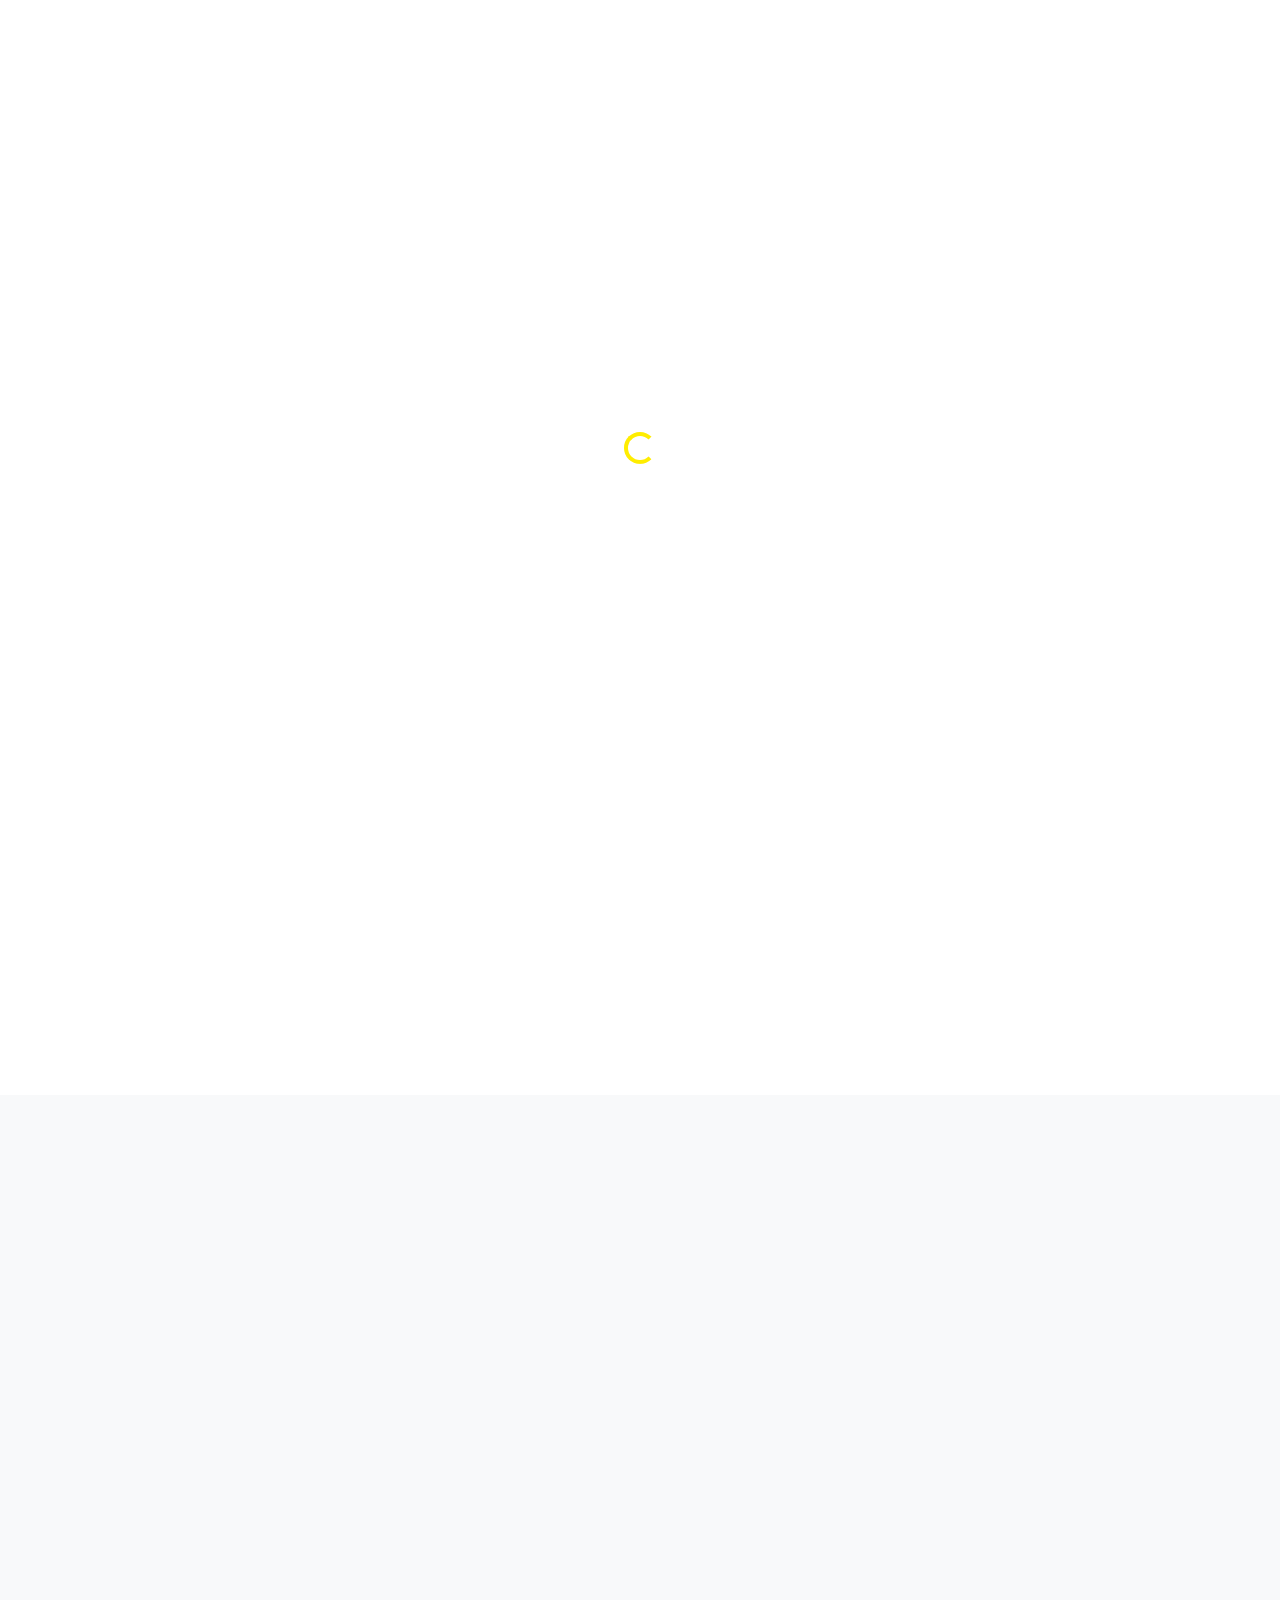
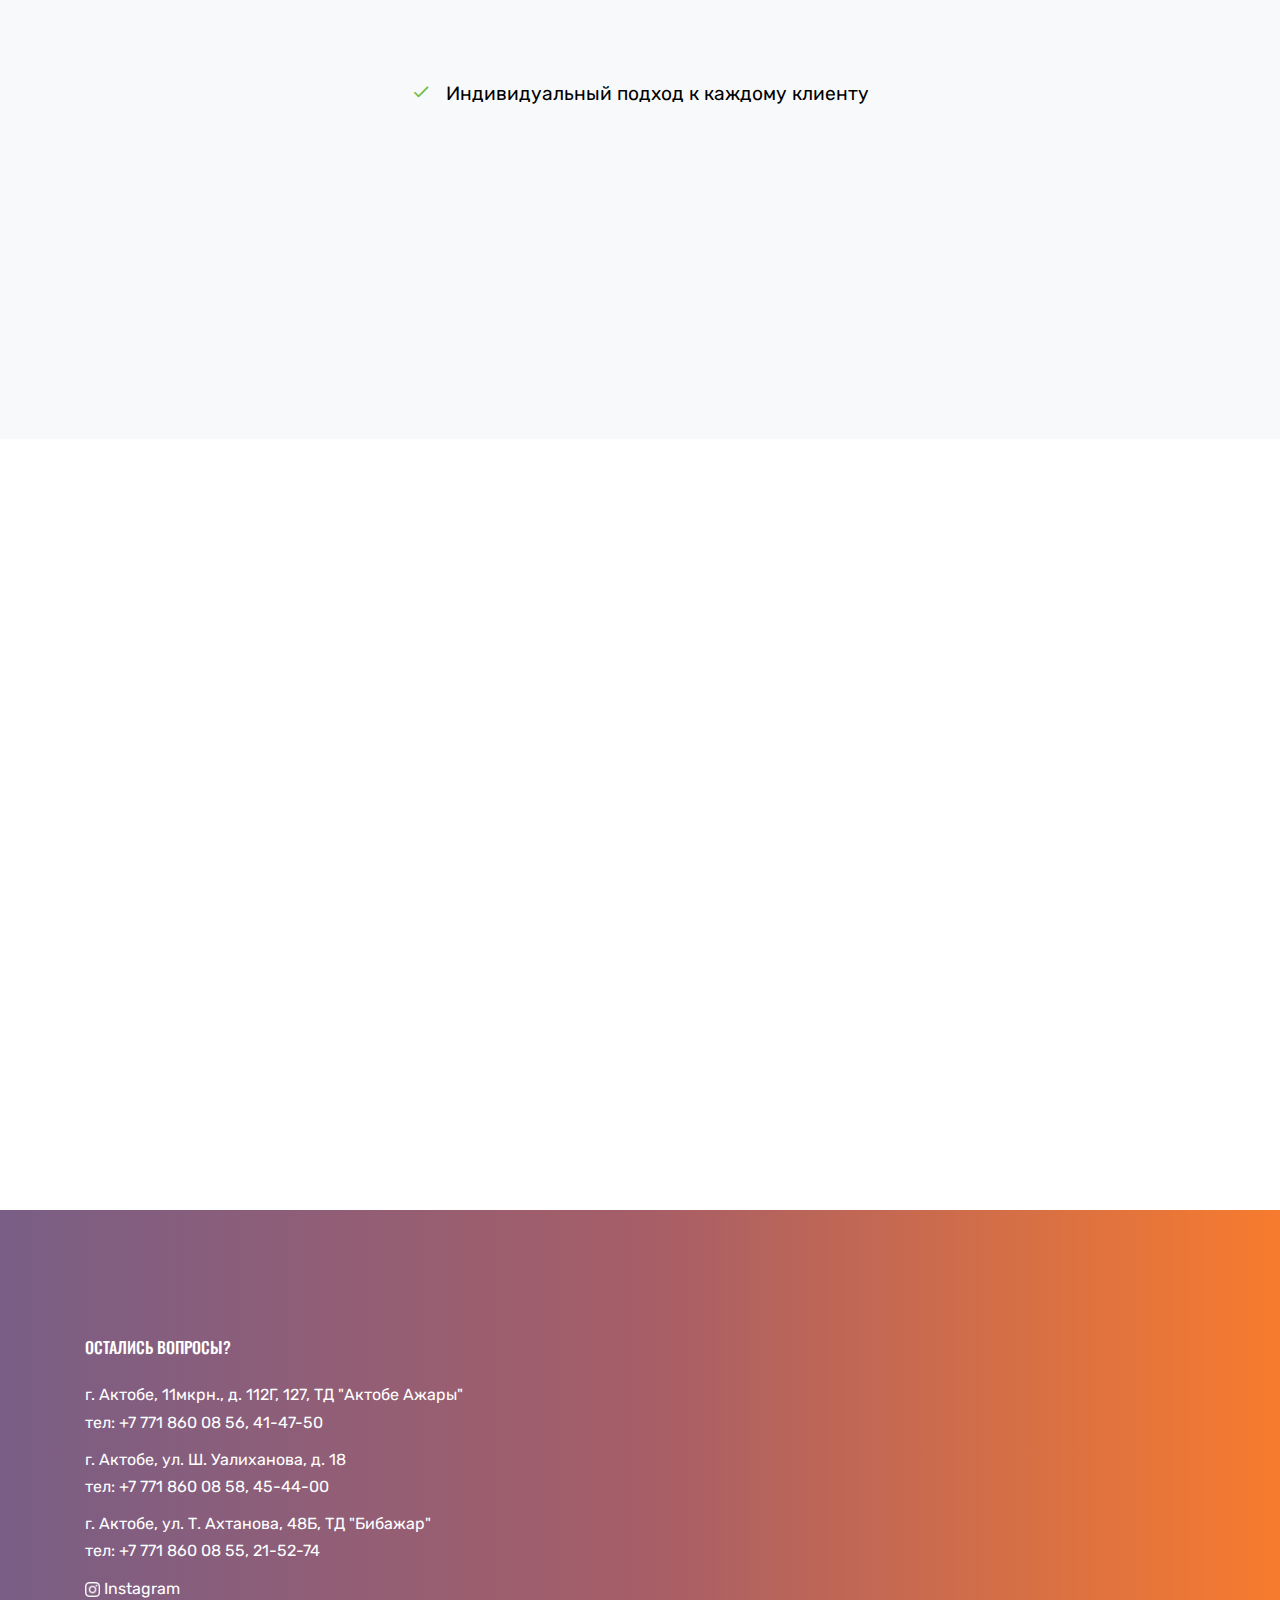
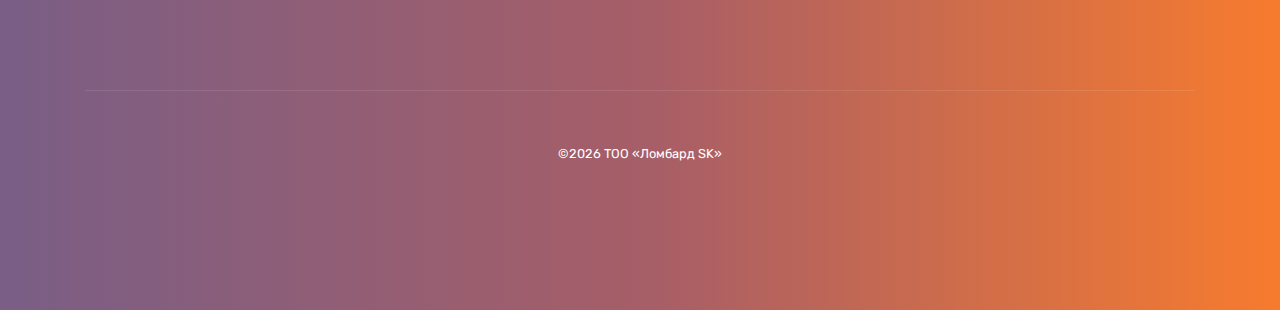
<file: lombardsk/index.html>
<!doctype html>
<html lang="en">
  <head>
    <title>ТОО «Ломбард SK»</title>
    <meta charset="utf-8">
    <meta name="viewport" content="width=device-width, initial-scale=1, shrink-to-fit=no">

    <link rel="icon" type="image/png" href="images/logo.png"/>

    <link href="https://fonts.googleapis.com/css?family=Rubik:300,400,700|Oswald:400,700" rel="stylesheet">

    <link rel="stylesheet" href="fonts/icomoon/style.css">

    <link rel="stylesheet" href="css/bootstrap.min.css">
    <link rel="stylesheet" href="css/jquery.fancybox.min.css">
    <link rel="stylesheet" href="css/owl.carousel.min.css">
    <link rel="stylesheet" href="css/owl.theme.default.min.css">
    <link rel="stylesheet" href="fonts/flaticon/font/flaticon.css">
    <link rel="stylesheet" href="css/aos.css">

    <!-- MAIN CSS -->
    <link rel="stylesheet" href="css/style.css">
  </head>
  <body data-spy="scroll" data-target=".site-navbar-target" data-offset="300">

  <div id="overlayer"></div>
  <div class="loader">
    <div class="spinner-border text-primary" role="status">
      <span class="sr-only">Загрузка...</span>
    </div>
  </div>
  
  <div class="site-wrap"  id="home-section">

    <div class="site-mobile-menu site-navbar-target">
      <div class="site-mobile-menu-header">
        <div class="site-mobile-menu-close mt-3">
          <span class="icon-close2 js-menu-toggle"></span>
        </div>
      </div>
      <div class="site-mobile-menu-body"></div>
    </div>
   
    <div class="top-bar">
      <div class="container">
        <div class="row">
          <div class="col-12">
            <div class="float-right">
            <span class="mx-md-2 d-inline-block"></span>
            <a href="https://www.instagram.com/zolotovaktobe/" class="text-white">
              <img src="images/ic_instagram.png" width="15px" height="15px">  
              <span class="d-none d-md-inline-block">Instagram</span>
            </a>
            </div>
          </div>    
        </div>   
      </div>
    </div>
      
    <header class="site-navbar js-sticky-header site-navbar-target" role="banner">
      <div class="container">
        <div class="row align-items-center position-relative">           
            <div class="site-logo">
              <a href="index.html" class="text-black"><span class="text-primary">Ломбард SK</a>
            </div>           
            <div class="col-12">
              <nav class="site-navigation text-right ml-auto " role="navigation">
                <ul class="site-menu main-menu js-clone-nav ml-auto d-none d-lg-block">
                <li><a href="#home-section" class="nav-link">Главная</a></li>
                <li><a href="#our_service" class="nav-link">Наши услуги</a></li>
                <li><a href="#why_we" class="nav-link">Почему мы ?</a></li>               
                <li><a href="#documents" class="nav-link">Документы</a></li>
                <li><a href="#contacts" class="nav-link">Контакты</a></li>
                <li><a href="index.html" class="nav-link">РУ</a></li>
                <li><a href="index_kz.html" class="nav-link">КЗ</a></li>
              </ul>
              </nav>          
            </div>
          <div class="toggle-button d-inline-block d-lg-none"><a href="#" class="site-menu-toggle py-5 js-menu-toggle text-white"><span class="icon-menu h3"></span></a></div>
        </div>
      </div>     
    </header>
    
    <div class="owl-carousel slide-one-item">
      <div class="site-section-cover overlay img-bg-section" style="background-image: url('images/hero_3.jpg'); " >
        <div class="container">
          <div class="row align-items-center justify-content-center text-center">
            <div class="col-md-12 col-lg-7">
              <h1 data-aos="fade-up" data-aos-delay="">Самая высокая оценка!</h1>  
              <p class="mb-5" data-aos="fade-up" data-aos-delay="100">Индивидуальный подход к каждому клиенту, честность, скорость, самая высокая оценка, самый низкий процент, безопасность и надежность.</p>
              <p data-aos="fade-up" data-aos-delay="200"><a href="https://www.instagram.com/zolotovaktobe/" class="btn btn-outline-white border-w-2 btn-md">Мы в Instagram</a></p>
            </div>
          </div>
        </div>
      </div>
      <div class="site-section-cover overlay img-bg-section" style="background-image: url('images/hero_2.jpg'); " >
        <div class="container">
          <div class="row align-items-center justify-content-center text-center">
            <div class="col-md-12 col-lg-8">
              <h1 data-aos="fade-up" data-aos-delay="">Самый низкий процент!</h1>      
              <p class="mb-5" data-aos="fade-up" data-aos-delay="100">Индивидуальный подход к каждому клиенту, честность, скорость, самая высокая оценка, самый низкий процент, безопасность и надежность.</p>
              <p data-aos="fade-up" data-aos-delay="200"><a href="https://www.instagram.com/zolotovaktobe/" class="btn btn-outline-white border-w-2 btn-md">Мы в Instagram</a></p>
            </div>
          </div>
        </div>
      </div>
    </div>

    <div class="bg-light pt-5 row justify-content-center" data-aos="fade-up" data-aos-delay="100">
      <img src="images/logo.png" width="200px" height="200px" class="justify-content-center">
    </div>

    <div id="our_service" class="bg-light p-5">
      <div class="container">
        <div class="row">
          <div class="col-12 text-center" data-aos="fade">
            <h2 class="section-title text-primary">Наши услуги</h2>
          </div>
        </div>
        <div class="row pt-5">
          <div class="col-lg-5 p-3" data-aos="fade-up" data-aos-delay="">
            <div class="block__35630 mb-4">
              <div class="icon mb-3">
                <img src="images/ring.png" width="80px" height="80px">
              </div>
              <h3>Микрокредиты</h3>
              под ювелирные изделия из золота, также с бриллиантами
            </div>
          </div>
          <div class="col-lg-4 p-3" data-aos="fade-up" data-aos-delay="100">
            <div class="block__35630">
              <div class="icon mb-3">
                <img src="images/phone.png" width="80px" height="80px">
              </div>
              <h3>Микрокредиты</h3>
              под цифровую бытовую технику
            </div>
          </div>
          <div class="col-lg-3 p-3" data-aos="fade-up" data-aos-delay="100">
            <div class="block__35630">
              <div class="icon mb-3">
                <img src="images/coat.png" width="80px" height="80px">
              </div>
              <h3>Микрокредиты</h3>
              под норковые шубы
            </div>
          </div>
        </div>
      </div>
    </div>

    <div id="why_we" class="bg-light p-5">
      <div class="container">
        <div class="row" id="faq-section">
          <div class="col-12 text-center" data-aos="fade">
            <h2 class="section-title text-primary">Почему наши клиенты выбирают нас ?</h2>
          </div>
        </div>
        <div class="row mt-5 justify-content-center">
          <ul class="list-unstyled ul-check success mb-5">
            <li>Индивидуальный подход к каждому клиенту</li>
            <li data-aos="fade-right" data-aos-delay="50">Честность</li>
            <li data-aos="fade-left" data-aos-delay="50">Скорость</li>
            <li data-aos="fade-right" data-aos-delay="50">Самая высокая оценка!</li>
            <li data-aos="fade-left" data-aos-delay="50">Самый низкий процент!</li>
            <li data-aos="fade-right" data-aos-delay="50">Безопасность и надежность!</li>
          </ul>
        </div>
      </div>
    </div>

    <div id="documents" class="site-section">
      <div class="container">
        <div class="row mb-5 justify-content-center">
          <div class="col-md-7 text-center">
            <div class="block-heading-1" data-aos="fade-up" data-aos-delay="">
              <h2>Изучите наши документы</h2>
              <p>Вы можете посмотреть, скачать документы.</p>
            </div>
          </div>
        </div>
        <div class="row">
          <div class="col-lg-4 col-md-6 mb-4" data-aos="fade-up" data-aos-delay="200">
            <div class="block-team-member-1 text-center rounded">
              <div class="icon d-flex justify-content-center align-items-center mb-4">
                <img src="images/1doc.png" width="130" height="130" />
              </div>
              <h3 class="font-size-20 text-black">Правила микрокредитов</h3>
              <span class="d-block font-gray-5 letter-spacing-1 text-uppercase font-size-12 mb-3">Узнайте подробно правила микрокредитов.</span>
              <div class="block-social-1">
                <p class="text-center">
                  <a href="#" class="btn btn-secondary btn-md">Открыть</a>
                </p>
              </div>
            </div>
          </div>
          <div class="col-lg-4 col-md-6 mb-4" data-aos="fade-up">
            <div class="block-team-member-1 text-center rounded">
              <div class="icon d-flex justify-content-center align-items-center mb-4">
                <img src="images/2doc.png" width="130" height="130" />
              </div>
              <h3 class="font-size-20 text-black">Объявление о реализации залогового имущества</h3>
              <span class="d-block font-gray-5 letter-spacing-1 text-uppercase font-size-12 mb-3">Узнайте подробно.</span>
              <div class="block-social-1">
                <p class="text-center">
                  <a href="#" class="btn btn-primary btn-md text-white">Открыть</a>
                </p>
              </div>
            </div>
          </div>
          <div class="col-lg-4 col-md-6 mb-4" data-aos="fade-up" data-aos-delay="200">
            <div class="block-team-member-1 text-center rounded">
              <div class="icon d-flex justify-content-center align-items-center mb-4">
                <img src="images/3doc.png" width="130" height="130" />
              </div>
              <h3 class="font-size-20 text-black">Договор микрокредита</h3>
              <span class="d-block font-gray-5 letter-spacing-1 text-uppercase font-size-12 mb-3">Узнайте подробно о залоговом билете.</span>
              <div class="block-social-1">
                <p class="text-center">
                  <a href="#" class="btn btn-secondary btn-md">Открыть</a>
                </p>
              </div>
            </div>
          </div>
        </div>
      </div>
    </div>

    <footer id="contacts" class="site-footer">
      <div class="container">
        <div class="row">
          <div class="col-lg-6">
            <h2 class="footer-heading mb-4">Остались вопросы?</h2>
            <ul class="list-unstyled">
              <li><a href="#">г. Актобе, 11мкрн., д. 112Г, 127, ТД "Актобе Ажары" <br> тел: +7 771 860 08 56, 41-47-50</a></li>
              <li><a href="#">г. Актобе, ул. Ш. Уалиханова, д. 18 <br> тел: +7 771 860 08 58, 45-44-00</a></li>
              <li><a href="#">г. Актобе, ул. Т. Ахтанова, 48Б, ТД "Бибажар" <br> тел: +7 771 860 08 55, 21-52-74</a></li>
              <li>
                <a href="https://www.instagram.com/zolotovaktobe/" class="text-white">
                  <img src="images/ic_instagram.png" width="15px" height="15px">  
                  <span class="d-none d-md-inline-block"> Instagram</span>
                </a>
              </li>
            </ul>
          </div>    
          <div class="col-lg-6 ftco-footer-widget mb-4">
            <script type="text/javascript" charset="utf-8" async src="https://api-maps.yandex.ru/services/constructor/1.0/js/?um=constructor%3A4b08c91b6e0aa1c6b72f473aa6c838f28eacae15d8ceb856b0b540f6eb6f54aa&amp;width=560&amp;height=260&amp;lang=ru_RU&amp;scroll=true"></script>
          </div> 
        </div>   
        <div class="row pt-4 mt-5 text-center">
          <div class="col-md-12">
            <div class="border-top pt-5">
            <p class="copyright"><small>
            <!-- Link back to Colorlib can't be removed. Template is licensed under CC BY 3.0. -->
            &copy;<script>document.write(new Date().getFullYear());</script> ТОО «Ломбард SK»
            <!-- Link back to Colorlib can't be removed. Template is licensed under CC BY 3.0. -->
            </small></p>
            </div>
          </div>         
        </div>
      </div>
    </footer>
  </div>

  <script src="js/jquery-3.3.1.min.js"></script>
  <script src="js/popper.min.js"></script>
  <script src="js/bootstrap.min.js"></script>
  <script src="js/owl.carousel.min.js"></script>
  <script src="js/jquery.sticky.js"></script>
  <script src="js/jquery.waypoints.min.js"></script>
  <script src="js/jquery.animateNumber.min.js"></script>
  <script src="js/jquery.fancybox.min.js"></script>
  <script src="js/jquery.easing.1.3.js"></script>
  <script src="js/aos.js"></script>
  <script src="js/main.js"></script>
    
  </body>
</html>
</file>
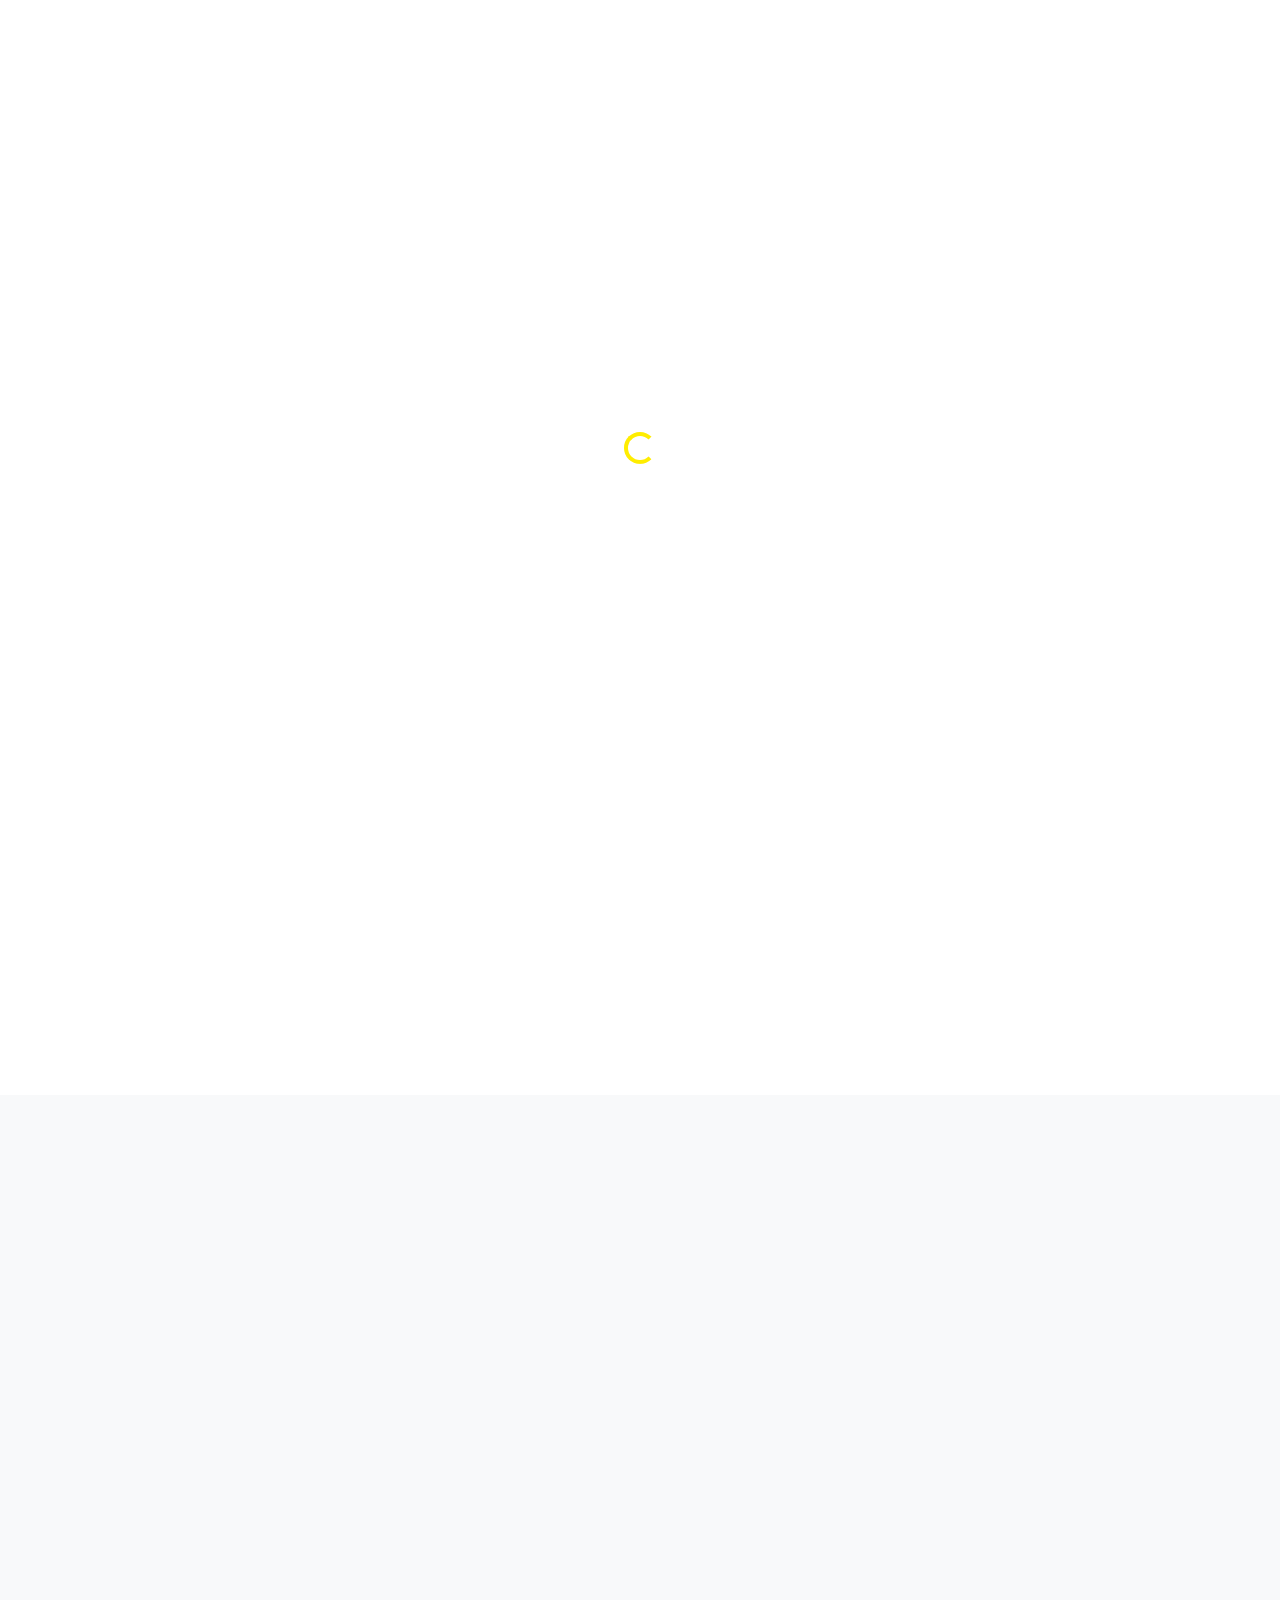
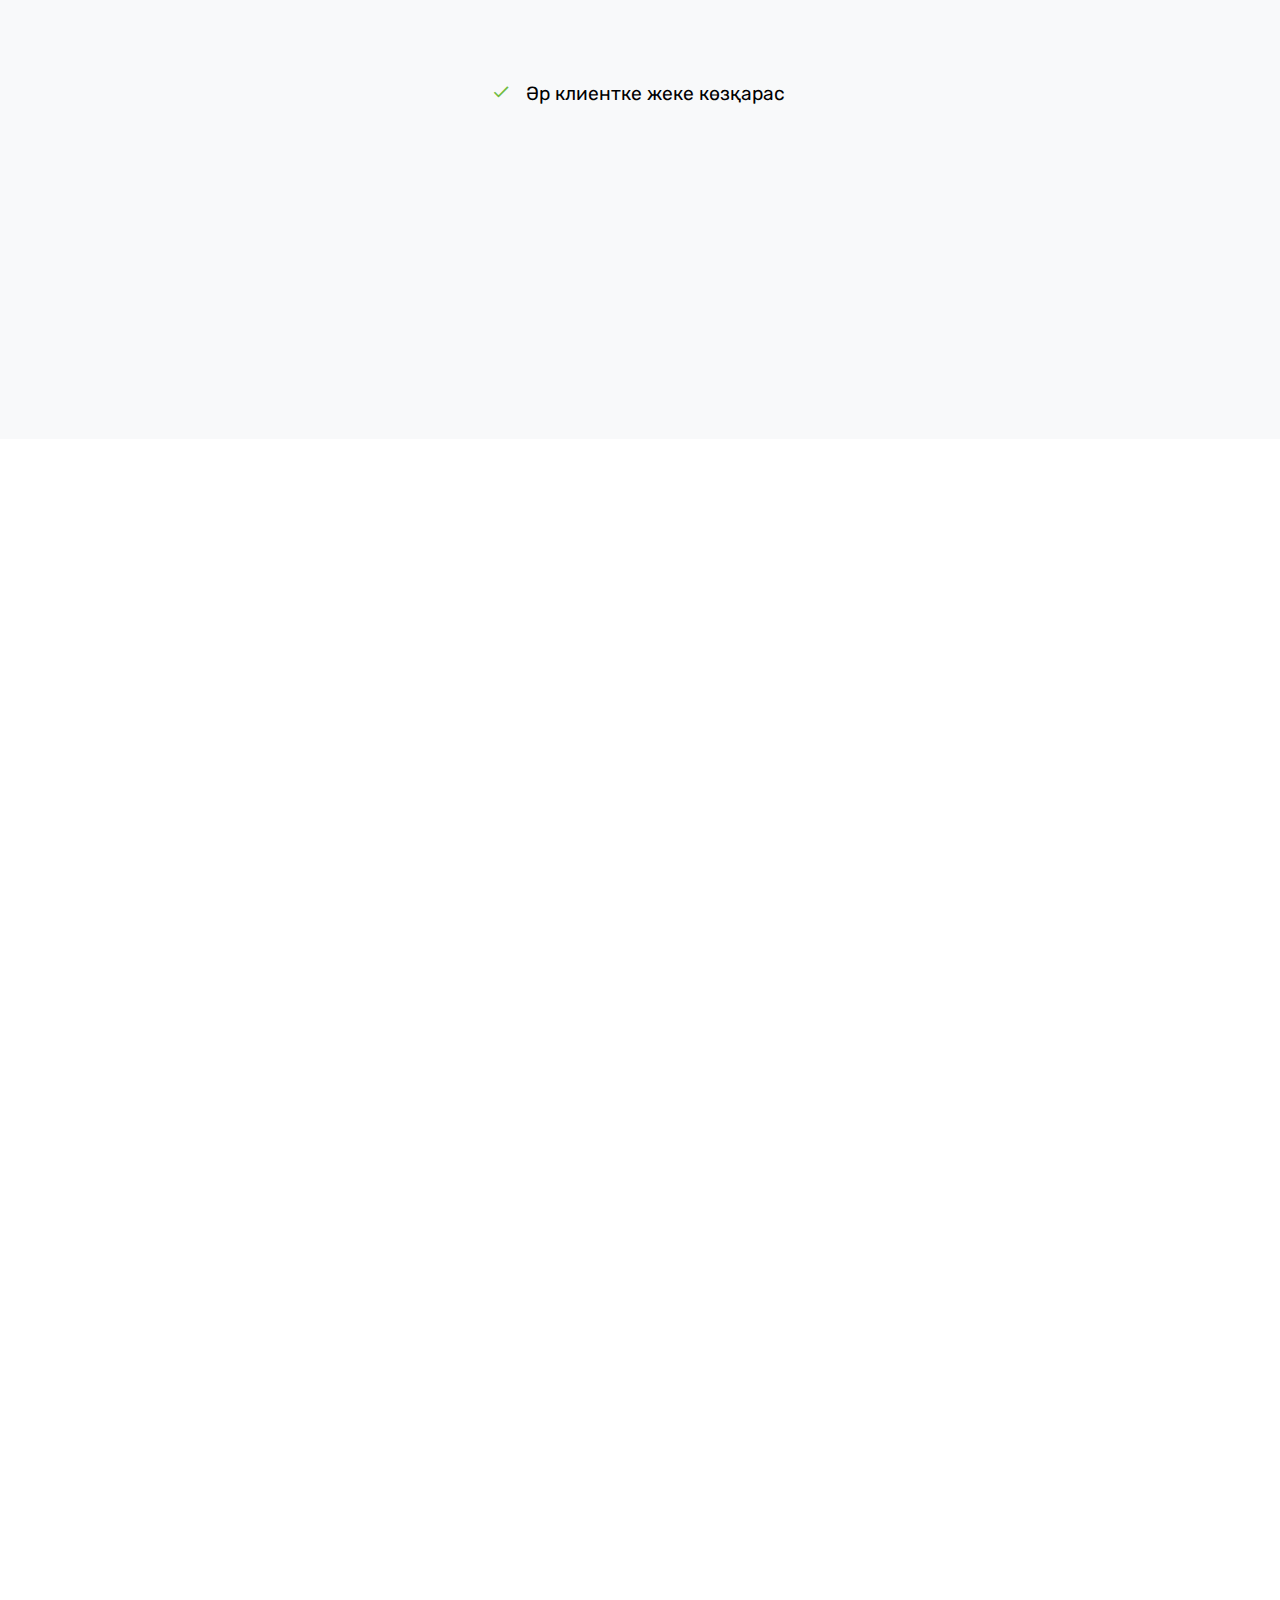
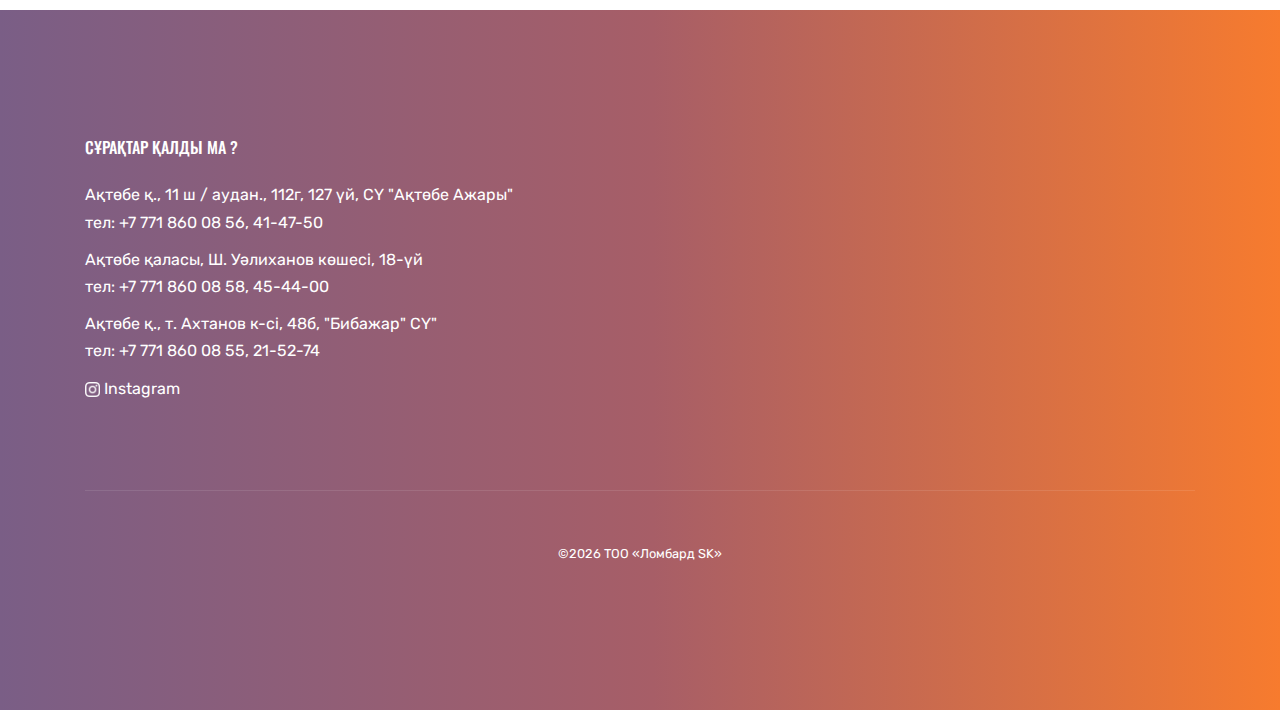
<file: lombardsk/index_kz.html>
<!doctype html>
<html lang="en">
  <head>
    <title>ТОО «Ломбард SK»</title>
    <meta charset="utf-8">
    <meta name="viewport" content="width=device-width, initial-scale=1, shrink-to-fit=no">

    <link rel="icon" type="image/png" href="images/logo.png"/>

    <link href="https://fonts.googleapis.com/css?family=Rubik:300,400,700|Oswald:400,700" rel="stylesheet">

    <link rel="stylesheet" href="fonts/icomoon/style.css">

    <link rel="stylesheet" href="css/bootstrap.min.css">
    <link rel="stylesheet" href="css/jquery.fancybox.min.css">
    <link rel="stylesheet" href="css/owl.carousel.min.css">
    <link rel="stylesheet" href="css/owl.theme.default.min.css">
    <link rel="stylesheet" href="fonts/flaticon/font/flaticon.css">
    <link rel="stylesheet" href="css/aos.css">

    <!-- MAIN CSS -->
    <link rel="stylesheet" href="css/style.css">
  </head>
  <body data-spy="scroll" data-target=".site-navbar-target" data-offset="300">

  <div id="overlayer"></div>
  <div class="loader">
    <div class="spinner-border text-primary" role="status">
      <span class="sr-only">Жүктеуде...</span>
    </div>
  </div>
  
  <div class="site-wrap"  id="home-section">

    <div class="site-mobile-menu site-navbar-target">
      <div class="site-mobile-menu-header">
        <div class="site-mobile-menu-close mt-3">
          <span class="icon-close2 js-menu-toggle"></span>
        </div>
      </div>
      <div class="site-mobile-menu-body"></div>
    </div>
   
    <div class="top-bar">
      <div class="container">
        <div class="row">
          <div class="col-12">
            <div class="float-right">
            <span class="mx-md-2 d-inline-block"></span>
            <a href="https://www.instagram.com/zolotovaktobe/" class="text-white">
              <img src="images/ic_instagram.png" width="15px" height="15px">  
              <span class="d-none d-md-inline-block">Instagram</span>
            </a>
            </div>
          </div>    
        </div>   
      </div>
    </div>
      
    <header class="site-navbar js-sticky-header site-navbar-target" role="banner">
      <div class="container">
        <div class="row align-items-center position-relative">           
            <div class="site-logo">
              <a href="index.html" class="text-black"><span class="text-primary">Ломбард SK</a>
            </div>           
            <div class="col-12">
              <nav class="site-navigation text-right ml-auto " role="navigation">
                <ul class="site-menu main-menu js-clone-nav ml-auto d-none d-lg-block">
                <li><a href="#home-section" class="nav-link">Басты бет</a></li>
                <li><a href="#our_service" class="nav-link">Біздің қызметтер</a></li>
                <li><a href="#why_we" class="nav-link">Неге біз ?</a></li>               
                <li><a href="#documents" class="nav-link">Құжаттар</a></li>
                <li><a href="#contacts" class="nav-link">Байланыстар</a></li>
                <li><a href="index.html" class="nav-link">РУ</a></li>
                <li><a href="index_kz.html" class="nav-link">КЗ</a></li>
              </ul>
              </nav>          
            </div>
          <div class="toggle-button d-inline-block d-lg-none"><a href="#" class="site-menu-toggle py-5 js-menu-toggle text-white"><span class="icon-menu h3"></span></a></div>
        </div>
      </div>     
    </header>
    
    <div class="owl-carousel slide-one-item">
      <div class="site-section-cover overlay img-bg-section" style="background-image: url('images/hero_3.jpg'); " >
        <div class="container">
          <div class="row align-items-center justify-content-center text-center">
            <div class="col-md-12 col-lg-7">
              <h1 data-aos="fade-up" data-aos-delay="">Ең жоғары баға!</h1>  
              <p class="mb-5" data-aos="fade-up" data-aos-delay="100">Әр клиентке жеке көзқарас, адалдық, жылдамдық, ең жоғары баға, ең төменгі пайыз, қауіпсіздік және сенімділік.</p>
              <p data-aos="fade-up" data-aos-delay="200"><a href="https://www.instagram.com/zolotovaktobe/" class="btn btn-outline-white border-w-2 btn-md">Біздің Instagram парақшамыз</a></p>
            </div>
          </div>
        </div>
      </div>
      <div class="site-section-cover overlay img-bg-section" style="background-image: url('images/hero_2.jpg'); " >
        <div class="container">
          <div class="row align-items-center justify-content-center text-center">
            <div class="col-md-12 col-lg-8">
              <h1 data-aos="fade-up" data-aos-delay="">Ең төменгі пайыз!</h1>      
              <p class="mb-5" data-aos="fade-up" data-aos-delay="100">Индивидуальный подход к каждому клиенту, честность, скорость, самая высокая оценка, самый низкий процент, безопасность и надежность.</p>
              <p data-aos="fade-up" data-aos-delay="200"><a href="https://www.instagram.com/zolotovaktobe/" class="btn btn-outline-white border-w-2 btn-md">Біздің Instagram парақшамыз</a></p>
            </div>
          </div>
        </div>
      </div>
    </div>

    <div class="bg-light pt-5 row justify-content-center" data-aos="fade-up" data-aos-delay="100">
      <img src="images/logo.png" width="200px" height="200px" class="justify-content-center">
    </div>

    <div id="our_service" class="bg-light p-5">
      <div class="container">
        <div class="row">
          <div class="col-12 text-center" data-aos="fade">
            <h2 class="section-title text-primary">Біздің қызметтер</h2>
          </div>
        </div>
        <div class="row pt-5">
          <div class="col-lg-5 p-3" data-aos="fade-up" data-aos-delay="">
            <div class="block__35630 mb-4">
              <div class="icon mb-3">
                <img src="images/ring.png" width="80px" height="80px">
              </div>
              <h3>Шағын несиелер</h3>
              алтыннан жасалған зергерлік бұйымдарға, сондай-ақ гауһар тастарға
            </div>
          </div>
          <div class="col-lg-4 p-3" data-aos="fade-up" data-aos-delay="100">
            <div class="block__35630">
              <div class="icon mb-3">
                <img src="images/phone.png" width="80px" height="80px">
              </div>
              <h3>Шағын несиелер</h3>
              Cандық тұрмыстық техникаға
            </div>
          </div>
          <div class="col-lg-3 p-3" data-aos="fade-up" data-aos-delay="100">
            <div class="block__35630">
              <div class="icon mb-3">
                <img src="images/coat.png" width="80px" height="80px">
              </div>
              <h3>Шағын несиелер</h3>
              күзгі пальтоға
            </div>
          </div>
        </div>
      </div>
    </div>

    <div id="why_we" class="bg-light p-5">
      <div class="container">
        <div class="row" id="faq-section">
          <div class="col-12 text-center" data-aos="fade">
            <h2 class="section-title text-primary">Неліктен біздің клиенттер бізді таңдайды ?</h2>
          </div>
        </div>
        <div class="row mt-5 justify-content-center">
          <ul class="list-unstyled ul-check success mb-5">
            <li>Әр клиентке жеке көзқарас</li>
            <li data-aos="fade-right" data-aos-delay="50">Адалдық</li>
            <li data-aos="fade-left" data-aos-delay="50">Жылдамдық</li>
            <li data-aos="fade-right" data-aos-delay="50">Ең жоғары баға!</li>
            <li data-aos="fade-left" data-aos-delay="50">Ең төменгі пайыз!</li>
            <li data-aos="fade-right" data-aos-delay="50">Қауіпсіздік және сенімділік!</li>
          </ul>
        </div>
      </div>
    </div>

    <div id="documents" class="site-section">
      <div class="container">
        <div class="row mb-5 justify-content-center">
          <div class="col-md-7 text-center">
            <div class="block-heading-1" data-aos="fade-up" data-aos-delay="">
              <h2>Біздің құжаттарды қарап шығыңыз</h2>
              <p>Сіз құжаттарды қарап, жүктей аласыз.</p>
            </div>
          </div>
        </div>
        <div class="row">
          <div class="col-lg-6 col-md-6 mb-4" data-aos="fade-up" data-aos-delay="200">
            <div class="block-team-member-1 text-center rounded">
              <div class="icon d-flex justify-content-center align-items-center mb-4">
                <img src="images/1doc.png" width="130" height="130" />
              </div>
              <h3 class="font-size-20 text-black">Микрокредит беру қағидалары</h3>
              <span class="d-block font-gray-5 letter-spacing-1 text-uppercase font-size-12 mb-3">Толығырақ біліңіз</span>
              <div class="block-social-1">
                <p class="text-center">
                  <a href="https://drive.google.com/file/d/1K4pNouL4sbdu1wVivM3P38PA-HwAY3vJ/view?usp=sharing" class="btn btn-secondary btn-md">Открыть</a>
                </p>
              </div>
            </div>
          </div>
          <div class="col-lg-6 col-md-6 mb-4" data-aos="fade-up">
            <div class="block-team-member-1 text-center rounded">
              <div class="icon d-flex justify-content-center align-items-center mb-4">
                <img src="images/2doc.png" width="130" height="130" />
              </div>
              <h3 class="font-size-20 text-black">Кепіл мүлкін сату туралы хабарландыру</h3>
              <span class="d-block font-gray-5 letter-spacing-1 text-uppercase font-size-12 mb-3">Толығырақ біліңіз</span>
              <div class="block-social-1">
                <p class="text-center">
                  <a href="https://drive.google.com/file/d/1Ei2fdTbRGaQbEEBUZ_o0ukwvIFKn8lBX/view?usp=sharing" class="btn btn-secondary btn-md">Открыть</a>
                </p>
              </div>
            </div>
          </div>
        </div>
        <div class="row">
          <div class="col-lg-6 col-md-6 mb-4" data-aos="fade-up" data-aos-delay="200">
            <div class="block-team-member-1 text-center rounded">
              <div class="icon d-flex justify-content-center align-items-center mb-4">
                <img src="images/1doc.png" width="130" height="130" />
              </div>
              <h3 class="font-size-20 text-black">50 МРП-ға дейін қосылу шарты</h3>
              <span class="d-block font-gray-5 letter-spacing-1 text-uppercase font-size-12 mb-3">24.11.2020</span>
              <div class="block-social-1">
                <p class="text-center">
                  <a href="https://drive.google.com/file/d/18AWn_NK9AdReHrLYi4bg_znjNoXL6ai2/view?usp=sharing" class="btn btn-secondary btn-md">Открыть</a>
                </p>
              </div>
            </div>
          </div>
          <div class="col-lg-6 col-md-6 mb-4" data-aos="fade-up">
            <div class="block-team-member-1 text-center rounded">
              <div class="icon d-flex justify-content-center align-items-center mb-4">
                <img src="images/2doc.png" width="130" height="130" />
              </div>
              <h3 class="font-size-20 text-black">50 МРП-дан жоғары қосылу шарты</h3>
              <span class="d-block font-gray-5 letter-spacing-1 text-uppercase font-size-12 mb-3">24.11.2020</span>
              <div class="block-social-1">
                <p class="text-center">
                  <a href="https://drive.google.com/file/d/1ar3csHHDED9abQ40Fmhv9Q0yQimXAuj6/view?usp=sharing" class="btn btn-secondary btn-md">Открыть</a>
                </p>
              </div>
            </div>
          </div>
        </div>
      </div>
    </div>

    <footer id="contacts" class="site-footer">
      <div class="container">
        <div class="row">
          <div class="col-lg-6">
            <h2 class="footer-heading mb-4">Сұрақтар қалды ма ?</h2>
            <ul class="list-unstyled">
              <li><a href="#">Ақтөбе қ., 11 ш / аудан., 112г, 127 үй, СҮ "Ақтөбе Ажары" <br> тел: +7 771 860 08 56, 41-47-50</a></li>
              <li><a href="#">Ақтөбе қаласы, Ш. Уәлиханов көшесі, 18-үй <br> тел: +7 771 860 08 58, 45-44-00</a></li>
              <li><a href="#">Ақтөбе қ., т. Ахтанов к-сі, 48б, "Бибажар" СҮ" <br> тел: +7 771 860 08 55, 21-52-74</a></li>
              <li>
                <a href="https://www.instagram.com/zolotovaktobe/" class="text-white">
                  <img src="images/ic_instagram.png" width="15px" height="15px">  
                  <span class="d-none d-md-inline-block"> Instagram</span>
                </a>
              </li>
            </ul>
          </div>    
          <div class="col-lg-6 ftco-footer-widget mb-4">
            <script type="text/javascript" charset="utf-8" async src="https://api-maps.yandex.ru/services/constructor/1.0/js/?um=constructor%3A4b08c91b6e0aa1c6b72f473aa6c838f28eacae15d8ceb856b0b540f6eb6f54aa&amp;width=560&amp;height=260&amp;lang=ru_RU&amp;scroll=true"></script>
          </div> 
        </div>   
        <div class="row pt-4 mt-5 text-center">
          <div class="col-md-12">
            <div class="border-top pt-5">
            <p class="copyright"><small>
            <!-- Link back to Colorlib can't be removed. Template is licensed under CC BY 3.0. -->
            &copy;<script>document.write(new Date().getFullYear());</script> ТОО «Ломбард SK»
            <!-- Link back to Colorlib can't be removed. Template is licensed under CC BY 3.0. -->
            </small></p>
            </div>
          </div>         
        </div>
      </div>
    </footer>
  </div>

  <script src="js/jquery-3.3.1.min.js"></script>
  <script src="js/popper.min.js"></script>
  <script src="js/bootstrap.min.js"></script>
  <script src="js/owl.carousel.min.js"></script>
  <script src="js/jquery.sticky.js"></script>
  <script src="js/jquery.waypoints.min.js"></script>
  <script src="js/jquery.animateNumber.min.js"></script>
  <script src="js/jquery.fancybox.min.js"></script>
  <script src="js/jquery.easing.1.3.js"></script>
  <script src="js/aos.js"></script>
  <script src="js/main.js"></script>
    
  </body>
</html>
</file>
<file: lombardsk/fonts/icomoon/style.css>
@font-face {
  font-family: 'icomoon';
  src:  url('fonts/icomoon.eot?10si43');
  src:  url('fonts/icomoon.eot?10si43#iefix') format('embedded-opentype'),
    url('fonts/icomoon.ttf?10si43') format('truetype'),
    url('fonts/icomoon.woff?10si43') format('woff'),
    url('fonts/icomoon.svg?10si43#icomoon') format('svg');
  font-weight: normal;
  font-style: normal;
}

[class^="icon-"], [class*=" icon-"] {
  /* use !important to prevent issues with browser extensions that change fonts */
  font-family: 'icomoon' !important;
  speak: none;
  font-style: normal;
  font-weight: normal;
  font-variant: normal;
  text-transform: none;
  line-height: 1;

  /* Better Font Rendering =========== */
  -webkit-font-smoothing: antialiased;
  -moz-osx-font-smoothing: grayscale;
}

.icon-asterisk:before {
  content: "\f069";
}
.icon-plus:before {
  content: "\f067";
}
.icon-question:before {
  content: "\f128";
}
.icon-minus:before {
  content: "\f068";
}
.icon-glass:before {
  content: "\f000";
}
.icon-music:before {
  content: "\f001";
}
.icon-search:before {
  content: "\f002";
}
.icon-envelope-o:before {
  content: "\f003";
}
.icon-heart:before {
  content: "\f004";
}
.icon-star:before {
  content: "\f005";
}
.icon-star-o:before {
  content: "\f006";
}
.icon-user:before {
  content: "\f007";
}
.icon-film:before {
  content: "\f008";
}
.icon-th-large:before {
  content: "\f009";
}
.icon-th:before {
  content: "\f00a";
}
.icon-th-list:before {
  content: "\f00b";
}
.icon-check:before {
  content: "\f00c";
}
.icon-close:before {
  content: "\f00d";
}
.icon-remove:before {
  content: "\f00d";
}
.icon-times:before {
  content: "\f00d";
}
.icon-search-plus:before {
  content: "\f00e";
}
.icon-search-minus:before {
  content: "\f010";
}
.icon-power-off:before {
  content: "\f011";
}
.icon-signal:before {
  content: "\f012";
}
.icon-cog:before {
  content: "\f013";
}
.icon-gear:before {
  content: "\f013";
}
.icon-trash-o:before {
  content: "\f014";
}
.icon-home:before {
  content: "\f015";
}
.icon-file-o:before {
  content: "\f016";
}
.icon-clock-o:before {
  content: "\f017";
}
.icon-road:before {
  content: "\f018";
}
.icon-download:before {
  content: "\f019";
}
.icon-arrow-circle-o-down:before {
  content: "\f01a";
}
.icon-arrow-circle-o-up:before {
  content: "\f01b";
}
.icon-inbox:before {
  content: "\f01c";
}
.icon-play-circle-o:before {
  content: "\f01d";
}
.icon-repeat:before {
  content: "\f01e";
}
.icon-rotate-right:before {
  content: "\f01e";
}
.icon-refresh:before {
  content: "\f021";
}
.icon-list-alt:before {
  content: "\f022";
}
.icon-lock:before {
  content: "\f023";
}
.icon-flag:before {
  content: "\f024";
}
.icon-headphones:before {
  content: "\f025";
}
.icon-volume-off:before {
  content: "\f026";
}
.icon-volume-down:before {
  content: "\f027";
}
.icon-volume-up:before {
  content: "\f028";
}
.icon-qrcode:before {
  content: "\f029";
}
.icon-barcode:before {
  content: "\f02a";
}
.icon-tag:before {
  content: "\f02b";
}
.icon-tags:before {
  content: "\f02c";
}
.icon-book:before {
  content: "\f02d";
}
.icon-bookmark:before {
  content: "\f02e";
}
.icon-print:before {
  content: "\f02f";
}
.icon-camera:before {
  content: "\f030";
}
.icon-font:before {
  content: "\f031";
}
.icon-bold:before {
  content: "\f032";
}
.icon-italic:before {
  content: "\f033";
}
.icon-text-height:before {
  content: "\f034";
}
.icon-text-width:before {
  content: "\f035";
}
.icon-align-left:before {
  content: "\f036";
}
.icon-align-center:before {
  content: "\f037";
}
.icon-align-right:before {
  content: "\f038";
}
.icon-align-justify:before {
  content: "\f039";
}
.icon-list:before {
  content: "\f03a";
}
.icon-dedent:before {
  content: "\f03b";
}
.icon-outdent:before {
  content: "\f03b";
}
.icon-indent:before {
  content: "\f03c";
}
.icon-video-camera:before {
  content: "\f03d";
}
.icon-image:before {
  content: "\f03e";
}
.icon-photo:before {
  content: "\f03e";
}
.icon-picture-o:before {
  content: "\f03e";
}
.icon-pencil:before {
  content: "\f040";
}
.icon-map-marker:before {
  content: "\f041";
}
.icon-adjust:before {
  content: "\f042";
}
.icon-tint:before {
  content: "\f043";
}
.icon-edit:before {
  content: "\f044";
}
.icon-pencil-square-o:before {
  content: "\f044";
}
.icon-share-square-o:before {
  content: "\f045";
}
.icon-check-square-o:before {
  content: "\f046";
}
.icon-arrows:before {
  content: "\f047";
}
.icon-step-backward:before {
  content: "\f048";
}
.icon-fast-backward:before {
  content: "\f049";
}
.icon-backward:before {
  content: "\f04a";
}
.icon-play:before {
  content: "\f04b";
}
.icon-pause:before {
  content: "\f04c";
}
.icon-stop:before {
  content: "\f04d";
}
.icon-forward:before {
  content: "\f04e";
}
.icon-fast-forward:before {
  content: "\f050";
}
.icon-step-forward:before {
  content: "\f051";
}
.icon-eject:before {
  content: "\f052";
}
.icon-chevron-left:before {
  content: "\f053";
}
.icon-chevron-right:before {
  content: "\f054";
}
.icon-plus-circle:before {
  content: "\f055";
}
.icon-minus-circle:before {
  content: "\f056";
}
.icon-times-circle:before {
  content: "\f057";
}
.icon-check-circle:before {
  content: "\f058";
}
.icon-question-circle:before {
  content: "\f059";
}
.icon-info-circle:before {
  content: "\f05a";
}
.icon-crosshairs:before {
  content: "\f05b";
}
.icon-times-circle-o:before {
  content: "\f05c";
}
.icon-check-circle-o:before {
  content: "\f05d";
}
.icon-ban:before {
  content: "\f05e";
}
.icon-arrow-left:before {
  content: "\f060";
}
.icon-arrow-right:before {
  content: "\f061";
}
.icon-arrow-up:before {
  content: "\f062";
}
.icon-arrow-down:before {
  content: "\f063";
}
.icon-mail-forward:before {
  content: "\f064";
}
.icon-share:before {
  content: "\f064";
}
.icon-expand:before {
  content: "\f065";
}
.icon-compress:before {
  content: "\f066";
}
.icon-exclamation-circle:before {
  content: "\f06a";
}
.icon-gift:before {
  content: "\f06b";
}
.icon-leaf:before {
  content: "\f06c";
}
.icon-fire:before {
  content: "\f06d";
}
.icon-eye:before {
  content: "\f06e";
}
.icon-eye-slash:before {
  content: "\f070";
}
.icon-exclamation-triangle:before {
  content: "\f071";
}
.icon-warning:before {
  content: "\f071";
}
.icon-plane:before {
  content: "\f072";
}
.icon-calendar:before {
  content: "\f073";
}
.icon-random:before {
  content: "\f074";
}
.icon-comment:before {
  content: "\f075";
}
.icon-magnet:before {
  content: "\f076";
}
.icon-chevron-up:before {
  content: "\f077";
}
.icon-chevron-down:before {
  content: "\f078";
}
.icon-retweet:before {
  content: "\f079";
}
.icon-shopping-cart:before {
  content: "\f07a";
}
.icon-folder:before {
  content: "\f07b";
}
.icon-folder-open:before {
  content: "\f07c";
}
.icon-arrows-v:before {
  content: "\f07d";
}
.icon-arrows-h:before {
  content: "\f07e";
}
.icon-bar-chart:before {
  content: "\f080";
}
.icon-bar-chart-o:before {
  content: "\f080";
}
.icon-twitter-square:before {
  content: "\f081";
}
.icon-facebook-square:before {
  content: "\f082";
}
.icon-camera-retro:before {
  content: "\f083";
}
.icon-key:before {
  content: "\f084";
}
.icon-cogs:before {
  content: "\f085";
}
.icon-gears:before {
  content: "\f085";
}
.icon-comments:before {
  content: "\f086";
}
.icon-thumbs-o-up:before {
  content: "\f087";
}
.icon-thumbs-o-down:before {
  content: "\f088";
}
.icon-star-half:before {
  content: "\f089";
}
.icon-heart-o:before {
  content: "\f08a";
}
.icon-sign-out:before {
  content: "\f08b";
}
.icon-linkedin-square:before {
  content: "\f08c";
}
.icon-thumb-tack:before {
  content: "\f08d";
}
.icon-external-link:before {
  content: "\f08e";
}
.icon-sign-in:before {
  content: "\f090";
}
.icon-trophy:before {
  content: "\f091";
}
.icon-github-square:before {
  content: "\f092";
}
.icon-upload:before {
  content: "\f093";
}
.icon-lemon-o:before {
  content: "\f094";
}
.icon-phone:before {
  content: "\f095";
}
.icon-square-o:before {
  content: "\f096";
}
.icon-bookmark-o:before {
  content: "\f097";
}
.icon-phone-square:before {
  content: "\f098";
}
.icon-twitter:before {
  content: "\f099";
}
.icon-facebook:before {
  content: "\f09a";
}
.icon-facebook-f:before {
  content: "\f09a";
}
.icon-github:before {
  content: "\f09b";
}
.icon-unlock:before {
  content: "\f09c";
}
.icon-credit-card:before {
  content: "\f09d";
}
.icon-feed:before {
  content: "\f09e";
}
.icon-rss:before {
  content: "\f09e";
}
.icon-hdd-o:before {
  content: "\f0a0";
}
.icon-bullhorn:before {
  content: "\f0a1";
}
.icon-bell-o:before {
  content: "\f0a2";
}
.icon-certificate:before {
  content: "\f0a3";
}
.icon-hand-o-right:before {
  content: "\f0a4";
}
.icon-hand-o-left:before {
  content: "\f0a5";
}
.icon-hand-o-up:before {
  content: "\f0a6";
}
.icon-hand-o-down:before {
  content: "\f0a7";
}
.icon-arrow-circle-left:before {
  content: "\f0a8";
}
.icon-arrow-circle-right:before {
  content: "\f0a9";
}
.icon-arrow-circle-up:before {
  content: "\f0aa";
}
.icon-arrow-circle-down:before {
  content: "\f0ab";
}
.icon-globe:before {
  content: "\f0ac";
}
.icon-wrench:before {
  content: "\f0ad";
}
.icon-tasks:before {
  content: "\f0ae";
}
.icon-filter:before {
  content: "\f0b0";
}
.icon-briefcase:before {
  content: "\f0b1";
}
.icon-arrows-alt:before {
  content: "\f0b2";
}
.icon-group:before {
  content: "\f0c0";
}
.icon-users:before {
  content: "\f0c0";
}
.icon-chain:before {
  content: "\f0c1";
}
.icon-link:before {
  content: "\f0c1";
}
.icon-cloud:before {
  content: "\f0c2";
}
.icon-flask:before {
  content: "\f0c3";
}
.icon-cut:before {
  content: "\f0c4";
}
.icon-scissors:before {
  content: "\f0c4";
}
.icon-copy:before {
  content: "\f0c5";
}
.icon-files-o:before {
  content: "\f0c5";
}
.icon-paperclip:before {
  content: "\f0c6";
}
.icon-floppy-o:before {
  content: "\f0c7";
}
.icon-save:before {
  content: "\f0c7";
}
.icon-square:before {
  content: "\f0c8";
}
.icon-bars:before {
  content: "\f0c9";
}
.icon-navicon:before {
  content: "\f0c9";
}
.icon-reorder:before {
  content: "\f0c9";
}
.icon-list-ul:before {
  content: "\f0ca";
}
.icon-list-ol:before {
  content: "\f0cb";
}
.icon-strikethrough:before {
  content: "\f0cc";
}
.icon-underline:before {
  content: "\f0cd";
}
.icon-table:before {
  content: "\f0ce";
}
.icon-magic:before {
  content: "\f0d0";
}
.icon-truck:before {
  content: "\f0d1";
}
.icon-pinterest:before {
  content: "\f0d2";
}
.icon-pinterest-square:before {
  content: "\f0d3";
}
.icon-google-plus-square:before {
  content: "\f0d4";
}
.icon-google-plus:before {
  content: "\f0d5";
}
.icon-money:before {
  content: "\f0d6";
}
.icon-caret-down:before {
  content: "\f0d7";
}
.icon-caret-up:before {
  content: "\f0d8";
}
.icon-caret-left:before {
  content: "\f0d9";
}
.icon-caret-right:before {
  content: "\f0da";
}
.icon-columns:before {
  content: "\f0db";
}
.icon-sort:before {
  content: "\f0dc";
}
.icon-unsorted:before {
  content: "\f0dc";
}
.icon-sort-desc:before {
  content: "\f0dd";
}
.icon-sort-down:before {
  content: "\f0dd";
}
.icon-sort-asc:before {
  content: "\f0de";
}
.icon-sort-up:before {
  content: "\f0de";
}
.icon-envelope:before {
  content: "\f0e0";
}
.icon-linkedin:before {
  content: "\f0e1";
}
.icon-rotate-left:before {
  content: "\f0e2";
}
.icon-undo:before {
  content: "\f0e2";
}
.icon-gavel:before {
  content: "\f0e3";
}
.icon-legal:before {
  content: "\f0e3";
}
.icon-dashboard:before {
  content: "\f0e4";
}
.icon-tachometer:before {
  content: "\f0e4";
}
.icon-comment-o:before {
  content: "\f0e5";
}
.icon-comments-o:before {
  content: "\f0e6";
}
.icon-bolt:before {
  content: "\f0e7";
}
.icon-flash:before {
  content: "\f0e7";
}
.icon-sitemap:before {
  content: "\f0e8";
}
.icon-umbrella:before {
  content: "\f0e9";
}
.icon-clipboard:before {
  content: "\f0ea";
}
.icon-paste:before {
  content: "\f0ea";
}
.icon-lightbulb-o:before {
  content: "\f0eb";
}
.icon-exchange:before {
  content: "\f0ec";
}
.icon-cloud-download:before {
  content: "\f0ed";
}
.icon-cloud-upload:before {
  content: "\f0ee";
}
.icon-user-md:before {
  content: "\f0f0";
}
.icon-stethoscope:before {
  content: "\f0f1";
}
.icon-suitcase:before {
  content: "\f0f2";
}
.icon-bell:before {
  content: "\f0f3";
}
.icon-coffee:before {
  content: "\f0f4";
}
.icon-cutlery:before {
  content: "\f0f5";
}
.icon-file-text-o:before {
  content: "\f0f6";
}
.icon-building-o:before {
  content: "\f0f7";
}
.icon-hospital-o:before {
  content: "\f0f8";
}
.icon-ambulance:before {
  content: "\f0f9";
}
.icon-medkit:before {
  content: "\f0fa";
}
.icon-fighter-jet:before {
  content: "\f0fb";
}
.icon-beer:before {
  content: "\f0fc";
}
.icon-h-square:before {
  content: "\f0fd";
}
.icon-plus-square:before {
  content: "\f0fe";
}
.icon-angle-double-left:before {
  content: "\f100";
}
.icon-angle-double-right:before {
  content: "\f101";
}
.icon-angle-double-up:before {
  content: "\f102";
}
.icon-angle-double-down:before {
  content: "\f103";
}
.icon-angle-left:before {
  content: "\f104";
}
.icon-angle-right:before {
  content: "\f105";
}
.icon-angle-up:before {
  content: "\f106";
}
.icon-angle-down:before {
  content: "\f107";
}
.icon-desktop:before {
  content: "\f108";
}
.icon-laptop:before {
  content: "\f109";
}
.icon-tablet:before {
  content: "\f10a";
}
.icon-mobile:before {
  content: "\f10b";
}
.icon-mobile-phone:before {
  content: "\f10b";
}
.icon-circle-o:before {
  content: "\f10c";
}
.icon-quote-left:before {
  content: "\f10d";
}
.icon-quote-right:before {
  content: "\f10e";
}
.icon-spinner:before {
  content: "\f110";
}
.icon-circle:before {
  content: "\f111";
}
.icon-mail-reply:before {
  content: "\f112";
}
.icon-reply:before {
  content: "\f112";
}
.icon-github-alt:before {
  content: "\f113";
}
.icon-folder-o:before {
  content: "\f114";
}
.icon-folder-open-o:before {
  content: "\f115";
}
.icon-smile-o:before {
  content: "\f118";
}
.icon-frown-o:before {
  content: "\f119";
}
.icon-meh-o:before {
  content: "\f11a";
}
.icon-gamepad:before {
  content: "\f11b";
}
.icon-keyboard-o:before {
  content: "\f11c";
}
.icon-flag-o:before {
  content: "\f11d";
}
.icon-flag-checkered:before {
  content: "\f11e";
}
.icon-terminal:before {
  content: "\f120";
}
.icon-code:before {
  content: "\f121";
}
.icon-mail-reply-all:before {
  content: "\f122";
}
.icon-reply-all:before {
  content: "\f122";
}
.icon-star-half-empty:before {
  content: "\f123";
}
.icon-star-half-full:before {
  content: "\f123";
}
.icon-star-half-o:before {
  content: "\f123";
}
.icon-location-arrow:before {
  content: "\f124";
}
.icon-crop:before {
  content: "\f125";
}
.icon-code-fork:before {
  content: "\f126";
}
.icon-chain-broken:before {
  content: "\f127";
}
.icon-unlink:before {
  content: "\f127";
}
.icon-info:before {
  content: "\f129";
}
.icon-exclamation:before {
  content: "\f12a";
}
.icon-superscript:before {
  content: "\f12b";
}
.icon-subscript:before {
  content: "\f12c";
}
.icon-eraser:before {
  content: "\f12d";
}
.icon-puzzle-piece:before {
  content: "\f12e";
}
.icon-microphone:before {
  content: "\f130";
}
.icon-microphone-slash:before {
  content: "\f131";
}
.icon-shield:before {
  content: "\f132";
}
.icon-calendar-o:before {
  content: "\f133";
}
.icon-fire-extinguisher:before {
  content: "\f134";
}
.icon-rocket:before {
  content: "\f135";
}
.icon-maxcdn:before {
  content: "\f136";
}
.icon-chevron-circle-left:before {
  content: "\f137";
}
.icon-chevron-circle-right:before {
  content: "\f138";
}
.icon-chevron-circle-up:before {
  content: "\f139";
}
.icon-chevron-circle-down:before {
  content: "\f13a";
}
.icon-html5:before {
  content: "\f13b";
}
.icon-css3:before {
  content: "\f13c";
}
.icon-anchor:before {
  content: "\f13d";
}
.icon-unlock-alt:before {
  content: "\f13e";
}
.icon-bullseye:before {
  content: "\f140";
}
.icon-ellipsis-h:before {
  content: "\f141";
}
.icon-ellipsis-v:before {
  content: "\f142";
}
.icon-rss-square:before {
  content: "\f143";
}
.icon-play-circle:before {
  content: "\f144";
}
.icon-ticket:before {
  content: "\f145";
}
.icon-minus-square:before {
  content: "\f146";
}
.icon-minus-square-o:before {
  content: "\f147";
}
.icon-level-up:before {
  content: "\f148";
}
.icon-level-down:before {
  content: "\f149";
}
.icon-check-square:before {
  content: "\f14a";
}
.icon-pencil-square:before {
  content: "\f14b";
}
.icon-external-link-square:before {
  content: "\f14c";
}
.icon-share-square:before {
  content: "\f14d";
}
.icon-compass:before {
  content: "\f14e";
}
.icon-caret-square-o-down:before {
  content: "\f150";
}
.icon-toggle-down:before {
  content: "\f150";
}
.icon-caret-square-o-up:before {
  content: "\f151";
}
.icon-toggle-up:before {
  content: "\f151";
}
.icon-caret-square-o-right:before {
  content: "\f152";
}
.icon-toggle-right:before {
  content: "\f152";
}
.icon-eur:before {
  content: "\f153";
}
.icon-euro:before {
  content: "\f153";
}
.icon-gbp:before {
  content: "\f154";
}
.icon-dollar:before {
  content: "\f155";
}
.icon-usd:before {
  content: "\f155";
}
.icon-inr:before {
  content: "\f156";
}
.icon-rupee:before {
  content: "\f156";
}
.icon-cny:before {
  content: "\f157";
}
.icon-jpy:before {
  content: "\f157";
}
.icon-rmb:before {
  content: "\f157";
}
.icon-yen:before {
  content: "\f157";
}
.icon-rouble:before {
  content: "\f158";
}
.icon-rub:before {
  content: "\f158";
}
.icon-ruble:before {
  content: "\f158";
}
.icon-krw:before {
  content: "\f159";
}
.icon-won:before {
  content: "\f159";
}
.icon-bitcoin:before {
  content: "\f15a";
}
.icon-btc:before {
  content: "\f15a";
}
.icon-file:before {
  content: "\f15b";
}
.icon-file-text:before {
  content: "\f15c";
}
.icon-sort-alpha-asc:before {
  content: "\f15d";
}
.icon-sort-alpha-desc:before {
  content: "\f15e";
}
.icon-sort-amount-asc:before {
  content: "\f160";
}
.icon-sort-amount-desc:before {
  content: "\f161";
}
.icon-sort-numeric-asc:before {
  content: "\f162";
}
.icon-sort-numeric-desc:before {
  content: "\f163";
}
.icon-thumbs-up:before {
  content: "\f164";
}
.icon-thumbs-down:before {
  content: "\f165";
}
.icon-youtube-square:before {
  content: "\f166";
}
.icon-youtube:before {
  content: "\f167";
}
.icon-xing:before {
  content: "\f168";
}
.icon-xing-square:before {
  content: "\f169";
}
.icon-youtube-play:before {
  content: "\f16a";
}
.icon-dropbox:before {
  content: "\f16b";
}
.icon-stack-overflow:before {
  content: "\f16c";
}
.icon-instagram:before {
  content: "\f16d";
}
.icon-flickr:before {
  content: "\f16e";
}
.icon-adn:before {
  content: "\f170";
}
.icon-bitbucket:before {
  content: "\f171";
}
.icon-bitbucket-square:before {
  content: "\f172";
}
.icon-tumblr:before {
  content: "\f173";
}
.icon-tumblr-square:before {
  content: "\f174";
}
.icon-long-arrow-down:before {
  content: "\f175";
}
.icon-long-arrow-up:before {
  content: "\f176";
}
.icon-long-arrow-left:before {
  content: "\f177";
}
.icon-long-arrow-right:before {
  content: "\f178";
}
.icon-apple:before {
  content: "\f179";
}
.icon-windows:before {
  content: "\f17a";
}
.icon-android:before {
  content: "\f17b";
}
.icon-linux:before {
  content: "\f17c";
}
.icon-dribbble:before {
  content: "\f17d";
}
.icon-skype:before {
  content: "\f17e";
}
.icon-foursquare:before {
  content: "\f180";
}
.icon-trello:before {
  content: "\f181";
}
.icon-female:before {
  content: "\f182";
}
.icon-male:before {
  content: "\f183";
}
.icon-gittip:before {
  content: "\f184";
}
.icon-gratipay:before {
  content: "\f184";
}
.icon-sun-o:before {
  content: "\f185";
}
.icon-moon-o:before {
  content: "\f186";
}
.icon-archive:before {
  content: "\f187";
}
.icon-bug:before {
  content: "\f188";
}
.icon-vk:before {
  content: "\f189";
}
.icon-weibo:before {
  content: "\f18a";
}
.icon-renren:before {
  content: "\f18b";
}
.icon-pagelines:before {
  content: "\f18c";
}
.icon-stack-exchange:before {
  content: "\f18d";
}
.icon-arrow-circle-o-right:before {
  content: "\f18e";
}
.icon-arrow-circle-o-left:before {
  content: "\f190";
}
.icon-caret-square-o-left:before {
  content: "\f191";
}
.icon-toggle-left:before {
  content: "\f191";
}
.icon-dot-circle-o:before {
  content: "\f192";
}
.icon-wheelchair:before {
  content: "\f193";
}
.icon-vimeo-square:before {
  content: "\f194";
}
.icon-try:before {
  content: "\f195";
}
.icon-turkish-lira:before {
  content: "\f195";
}
.icon-plus-square-o:before {
  content: "\f196";
}
.icon-space-shuttle:before {
  content: "\f197";
}
.icon-slack:before {
  content: "\f198";
}
.icon-envelope-square:before {
  content: "\f199";
}
.icon-wordpress:before {
  content: "\f19a";
}
.icon-openid:before {
  content: "\f19b";
}
.icon-bank:before {
  content: "\f19c";
}
.icon-institution:before {
  content: "\f19c";
}
.icon-university:before {
  content: "\f19c";
}
.icon-graduation-cap:before {
  content: "\f19d";
}
.icon-mortar-board:before {
  content: "\f19d";
}
.icon-yahoo:before {
  content: "\f19e";
}
.icon-google:before {
  content: "\f1a0";
}
.icon-reddit:before {
  content: "\f1a1";
}
.icon-reddit-square:before {
  content: "\f1a2";
}
.icon-stumbleupon-circle:before {
  content: "\f1a3";
}
.icon-stumbleupon:before {
  content: "\f1a4";
}
.icon-delicious:before {
  content: "\f1a5";
}
.icon-digg:before {
  content: "\f1a6";
}
.icon-pied-piper-pp:before {
  content: "\f1a7";
}
.icon-pied-piper-alt:before {
  content: "\f1a8";
}
.icon-drupal:before {
  content: "\f1a9";
}
.icon-joomla:before {
  content: "\f1aa";
}
.icon-language:before {
  content: "\f1ab";
}
.icon-fax:before {
  content: "\f1ac";
}
.icon-building:before {
  content: "\f1ad";
}
.icon-child:before {
  content: "\f1ae";
}
.icon-paw:before {
  content: "\f1b0";
}
.icon-spoon:before {
  content: "\f1b1";
}
.icon-cube:before {
  content: "\f1b2";
}
.icon-cubes:before {
  content: "\f1b3";
}
.icon-behance:before {
  content: "\f1b4";
}
.icon-behance-square:before {
  content: "\f1b5";
}
.icon-steam:before {
  content: "\f1b6";
}
.icon-steam-square:before {
  content: "\f1b7";
}
.icon-recycle:before {
  content: "\f1b8";
}
.icon-automobile:before {
  content: "\f1b9";
}
.icon-car:before {
  content: "\f1b9";
}
.icon-cab:before {
  content: "\f1ba";
}
.icon-taxi:before {
  content: "\f1ba";
}
.icon-tree:before {
  content: "\f1bb";
}
.icon-spotify:before {
  content: "\f1bc";
}
.icon-deviantart:before {
  content: "\f1bd";
}
.icon-soundcloud:before {
  content: "\f1be";
}
.icon-database:before {
  content: "\f1c0";
}
.icon-file-pdf-o:before {
  content: "\f1c1";
}
.icon-file-word-o:before {
  content: "\f1c2";
}
.icon-file-excel-o:before {
  content: "\f1c3";
}
.icon-file-powerpoint-o:before {
  content: "\f1c4";
}
.icon-file-image-o:before {
  content: "\f1c5";
}
.icon-file-photo-o:before {
  content: "\f1c5";
}
.icon-file-picture-o:before {
  content: "\f1c5";
}
.icon-file-archive-o:before {
  content: "\f1c6";
}
.icon-file-zip-o:before {
  content: "\f1c6";
}
.icon-file-audio-o:before {
  content: "\f1c7";
}
.icon-file-sound-o:before {
  content: "\f1c7";
}
.icon-file-movie-o:before {
  content: "\f1c8";
}
.icon-file-video-o:before {
  content: "\f1c8";
}
.icon-file-code-o:before {
  content: "\f1c9";
}
.icon-vine:before {
  content: "\f1ca";
}
.icon-codepen:before {
  content: "\f1cb";
}
.icon-jsfiddle:before {
  content: "\f1cc";
}
.icon-life-bouy:before {
  content: "\f1cd";
}
.icon-life-buoy:before {
  content: "\f1cd";
}
.icon-life-ring:before {
  content: "\f1cd";
}
.icon-life-saver:before {
  content: "\f1cd";
}
.icon-support:before {
  content: "\f1cd";
}
.icon-circle-o-notch:before {
  content: "\f1ce";
}
.icon-ra:before {
  content: "\f1d0";
}
.icon-rebel:before {
  content: "\f1d0";
}
.icon-resistance:before {
  content: "\f1d0";
}
.icon-empire:before {
  content: "\f1d1";
}
.icon-ge:before {
  content: "\f1d1";
}
.icon-git-square:before {
  content: "\f1d2";
}
.icon-git:before {
  content: "\f1d3";
}
.icon-hacker-news:before {
  content: "\f1d4";
}
.icon-y-combinator-square:before {
  content: "\f1d4";
}
.icon-yc-square:before {
  content: "\f1d4";
}
.icon-tencent-weibo:before {
  content: "\f1d5";
}
.icon-qq:before {
  content: "\f1d6";
}
.icon-wechat:before {
  content: "\f1d7";
}
.icon-weixin:before {
  content: "\f1d7";
}
.icon-paper-plane:before {
  content: "\f1d8";
}
.icon-send:before {
  content: "\f1d8";
}
.icon-paper-plane-o:before {
  content: "\f1d9";
}
.icon-send-o:before {
  content: "\f1d9";
}
.icon-history:before {
  content: "\f1da";
}
.icon-circle-thin:before {
  content: "\f1db";
}
.icon-header:before {
  content: "\f1dc";
}
.icon-paragraph:before {
  content: "\f1dd";
}
.icon-sliders:before {
  content: "\f1de";
}
.icon-share-alt:before {
  content: "\f1e0";
}
.icon-share-alt-square:before {
  content: "\f1e1";
}
.icon-bomb:before {
  content: "\f1e2";
}
.icon-futbol-o:before {
  content: "\f1e3";
}
.icon-soccer-ball-o:before {
  content: "\f1e3";
}
.icon-tty:before {
  content: "\f1e4";
}
.icon-binoculars:before {
  content: "\f1e5";
}
.icon-plug:before {
  content: "\f1e6";
}
.icon-slideshare:before {
  content: "\f1e7";
}
.icon-twitch:before {
  content: "\f1e8";
}
.icon-yelp:before {
  content: "\f1e9";
}
.icon-newspaper-o:before {
  content: "\f1ea";
}
.icon-wifi:before {
  content: "\f1eb";
}
.icon-calculator:before {
  content: "\f1ec";
}
.icon-paypal:before {
  content: "\f1ed";
}
.icon-google-wallet:before {
  content: "\f1ee";
}
.icon-cc-visa:before {
  content: "\f1f0";
}
.icon-cc-mastercard:before {
  content: "\f1f1";
}
.icon-cc-discover:before {
  content: "\f1f2";
}
.icon-cc-amex:before {
  content: "\f1f3";
}
.icon-cc-paypal:before {
  content: "\f1f4";
}
.icon-cc-stripe:before {
  content: "\f1f5";
}
.icon-bell-slash:before {
  content: "\f1f6";
}
.icon-bell-slash-o:before {
  content: "\f1f7";
}
.icon-trash:before {
  content: "\f1f8";
}
.icon-copyright:before {
  content: "\f1f9";
}
.icon-at:before {
  content: "\f1fa";
}
.icon-eyedropper:before {
  content: "\f1fb";
}
.icon-paint-brush:before {
  content: "\f1fc";
}
.icon-birthday-cake:before {
  content: "\f1fd";
}
.icon-area-chart:before {
  content: "\f1fe";
}
.icon-pie-chart:before {
  content: "\f200";
}
.icon-line-chart:before {
  content: "\f201";
}
.icon-lastfm:before {
  content: "\f202";
}
.icon-lastfm-square:before {
  content: "\f203";
}
.icon-toggle-off:before {
  content: "\f204";
}
.icon-toggle-on:before {
  content: "\f205";
}
.icon-bicycle:before {
  content: "\f206";
}
.icon-bus:before {
  content: "\f207";
}
.icon-ioxhost:before {
  content: "\f208";
}
.icon-angellist:before {
  content: "\f209";
}
.icon-cc:before {
  content: "\f20a";
}
.icon-ils:before {
  content: "\f20b";
}
.icon-shekel:before {
  content: "\f20b";
}
.icon-sheqel:before {
  content: "\f20b";
}
.icon-meanpath:before {
  content: "\f20c";
}
.icon-buysellads:before {
  content: "\f20d";
}
.icon-connectdevelop:before {
  content: "\f20e";
}
.icon-dashcube:before {
  content: "\f210";
}
.icon-forumbee:before {
  content: "\f211";
}
.icon-leanpub:before {
  content: "\f212";
}
.icon-sellsy:before {
  content: "\f213";
}
.icon-shirtsinbulk:before {
  content: "\f214";
}
.icon-simplybuilt:before {
  content: "\f215";
}
.icon-skyatlas:before {
  content: "\f216";
}
.icon-cart-plus:before {
  content: "\f217";
}
.icon-cart-arrow-down:before {
  content: "\f218";
}
.icon-diamond:before {
  content: "\f219";
}
.icon-ship:before {
  content: "\f21a";
}
.icon-user-secret:before {
  content: "\f21b";
}
.icon-motorcycle:before {
  content: "\f21c";
}
.icon-street-view:before {
  content: "\f21d";
}
.icon-heartbeat:before {
  content: "\f21e";
}
.icon-venus:before {
  content: "\f221";
}
.icon-mars:before {
  content: "\f222";
}
.icon-mercury:before {
  content: "\f223";
}
.icon-intersex:before {
  content: "\f224";
}
.icon-transgender:before {
  content: "\f224";
}
.icon-transgender-alt:before {
  content: "\f225";
}
.icon-venus-double:before {
  content: "\f226";
}
.icon-mars-double:before {
  content: "\f227";
}
.icon-venus-mars:before {
  content: "\f228";
}
.icon-mars-stroke:before {
  content: "\f229";
}
.icon-mars-stroke-v:before {
  content: "\f22a";
}
.icon-mars-stroke-h:before {
  content: "\f22b";
}
.icon-neuter:before {
  content: "\f22c";
}
.icon-genderless:before {
  content: "\f22d";
}
.icon-facebook-official:before {
  content: "\f230";
}
.icon-pinterest-p:before {
  content: "\f231";
}
.icon-whatsapp:before {
  content: "\f232";
}
.icon-server:before {
  content: "\f233";
}
.icon-user-plus:before {
  content: "\f234";
}
.icon-user-times:before {
  content: "\f235";
}
.icon-bed:before {
  content: "\f236";
}
.icon-hotel:before {
  content: "\f236";
}
.icon-viacoin:before {
  content: "\f237";
}
.icon-train:before {
  content: "\f238";
}
.icon-subway:before {
  content: "\f239";
}
.icon-medium:before {
  content: "\f23a";
}
.icon-y-combinator:before {
  content: "\f23b";
}
.icon-yc:before {
  content: "\f23b";
}
.icon-optin-monster:before {
  content: "\f23c";
}
.icon-opencart:before {
  content: "\f23d";
}
.icon-expeditedssl:before {
  content: "\f23e";
}
.icon-battery:before {
  content: "\f240";
}
.icon-battery-4:before {
  content: "\f240";
}
.icon-battery-full:before {
  content: "\f240";
}
.icon-battery-3:before {
  content: "\f241";
}
.icon-battery-three-quarters:before {
  content: "\f241";
}
.icon-battery-2:before {
  content: "\f242";
}
.icon-battery-half:before {
  content: "\f242";
}
.icon-battery-1:before {
  content: "\f243";
}
.icon-battery-quarter:before {
  content: "\f243";
}
.icon-battery-0:before {
  content: "\f244";
}
.icon-battery-empty:before {
  content: "\f244";
}
.icon-mouse-pointer:before {
  content: "\f245";
}
.icon-i-cursor:before {
  content: "\f246";
}
.icon-object-group:before {
  content: "\f247";
}
.icon-object-ungroup:before {
  content: "\f248";
}
.icon-sticky-note:before {
  content: "\f249";
}
.icon-sticky-note-o:before {
  content: "\f24a";
}
.icon-cc-jcb:before {
  content: "\f24b";
}
.icon-cc-diners-club:before {
  content: "\f24c";
}
.icon-clone:before {
  content: "\f24d";
}
.icon-balance-scale:before {
  content: "\f24e";
}
.icon-hourglass-o:before {
  content: "\f250";
}
.icon-hourglass-1:before {
  content: "\f251";
}
.icon-hourglass-start:before {
  content: "\f251";
}
.icon-hourglass-2:before {
  content: "\f252";
}
.icon-hourglass-half:before {
  content: "\f252";
}
.icon-hourglass-3:before {
  content: "\f253";
}
.icon-hourglass-end:before {
  content: "\f253";
}
.icon-hourglass:before {
  content: "\f254";
}
.icon-hand-grab-o:before {
  content: "\f255";
}
.icon-hand-rock-o:before {
  content: "\f255";
}
.icon-hand-paper-o:before {
  content: "\f256";
}
.icon-hand-stop-o:before {
  content: "\f256";
}
.icon-hand-scissors-o:before {
  content: "\f257";
}
.icon-hand-lizard-o:before {
  content: "\f258";
}
.icon-hand-spock-o:before {
  content: "\f259";
}
.icon-hand-pointer-o:before {
  content: "\f25a";
}
.icon-hand-peace-o:before {
  content: "\f25b";
}
.icon-trademark:before {
  content: "\f25c";
}
.icon-registered:before {
  content: "\f25d";
}
.icon-creative-commons:before {
  content: "\f25e";
}
.icon-gg:before {
  content: "\f260";
}
.icon-gg-circle:before {
  content: "\f261";
}
.icon-tripadvisor:before {
  content: "\f262";
}
.icon-odnoklassniki:before {
  content: "\f263";
}
.icon-odnoklassniki-square:before {
  content: "\f264";
}
.icon-get-pocket:before {
  content: "\f265";
}
.icon-wikipedia-w:before {
  content: "\f266";
}
.icon-safari:before {
  content: "\f267";
}
.icon-chrome:before {
  content: "\f268";
}
.icon-firefox:before {
  content: "\f269";
}
.icon-opera:before {
  content: "\f26a";
}
.icon-internet-explorer:before {
  content: "\f26b";
}
.icon-television:before {
  content: "\f26c";
}
.icon-tv:before {
  content: "\f26c";
}
.icon-contao:before {
  content: "\f26d";
}
.icon-500px:before {
  content: "\f26e";
}
.icon-amazon:before {
  content: "\f270";
}
.icon-calendar-plus-o:before {
  content: "\f271";
}
.icon-calendar-minus-o:before {
  content: "\f272";
}
.icon-calendar-times-o:before {
  content: "\f273";
}
.icon-calendar-check-o:before {
  content: "\f274";
}
.icon-industry:before {
  content: "\f275";
}
.icon-map-pin:before {
  content: "\f276";
}
.icon-map-signs:before {
  content: "\f277";
}
.icon-map-o:before {
  content: "\f278";
}
.icon-map:before {
  content: "\f279";
}
.icon-commenting:before {
  content: "\f27a";
}
.icon-commenting-o:before {
  content: "\f27b";
}
.icon-houzz:before {
  content: "\f27c";
}
.icon-vimeo:before {
  content: "\f27d";
}
.icon-black-tie:before {
  content: "\f27e";
}
.icon-fonticons:before {
  content: "\f280";
}
.icon-reddit-alien:before {
  content: "\f281";
}
.icon-edge:before {
  content: "\f282";
}
.icon-credit-card-alt:before {
  content: "\f283";
}
.icon-codiepie:before {
  content: "\f284";
}
.icon-modx:before {
  content: "\f285";
}
.icon-fort-awesome:before {
  content: "\f286";
}
.icon-usb:before {
  content: "\f287";
}
.icon-product-hunt:before {
  content: "\f288";
}
.icon-mixcloud:before {
  content: "\f289";
}
.icon-scribd:before {
  content: "\f28a";
}
.icon-pause-circle:before {
  content: "\f28b";
}
.icon-pause-circle-o:before {
  content: "\f28c";
}
.icon-stop-circle:before {
  content: "\f28d";
}
.icon-stop-circle-o:before {
  content: "\f28e";
}
.icon-shopping-bag:before {
  content: "\f290";
}
.icon-shopping-basket:before {
  content: "\f291";
}
.icon-hashtag:before {
  content: "\f292";
}
.icon-bluetooth:before {
  content: "\f293";
}
.icon-bluetooth-b:before {
  content: "\f294";
}
.icon-percent:before {
  content: "\f295";
}
.icon-gitlab:before {
  content: "\f296";
}
.icon-wpbeginner:before {
  content: "\f297";
}
.icon-wpforms:before {
  content: "\f298";
}
.icon-envira:before {
  content: "\f299";
}
.icon-universal-access:before {
  content: "\f29a";
}
.icon-wheelchair-alt:before {
  content: "\f29b";
}
.icon-question-circle-o:before {
  content: "\f29c";
}
.icon-blind:before {
  content: "\f29d";
}
.icon-audio-description:before {
  content: "\f29e";
}
.icon-volume-control-phone:before {
  content: "\f2a0";
}
.icon-braille:before {
  content: "\f2a1";
}
.icon-assistive-listening-systems:before {
  content: "\f2a2";
}
.icon-american-sign-language-interpreting:before {
  content: "\f2a3";
}
.icon-asl-interpreting:before {
  content: "\f2a3";
}
.icon-deaf:before {
  content: "\f2a4";
}
.icon-deafness:before {
  content: "\f2a4";
}
.icon-hard-of-hearing:before {
  content: "\f2a4";
}
.icon-glide:before {
  content: "\f2a5";
}
.icon-glide-g:before {
  content: "\f2a6";
}
.icon-sign-language:before {
  content: "\f2a7";
}
.icon-signing:before {
  content: "\f2a7";
}
.icon-low-vision:before {
  content: "\f2a8";
}
.icon-viadeo:before {
  content: "\f2a9";
}
.icon-viadeo-square:before {
  content: "\f2aa";
}
.icon-snapchat:before {
  content: "\f2ab";
}
.icon-snapchat-ghost:before {
  content: "\f2ac";
}
.icon-snapchat-square:before {
  content: "\f2ad";
}
.icon-pied-piper:before {
  content: "\f2ae";
}
.icon-first-order:before {
  content: "\f2b0";
}
.icon-yoast:before {
  content: "\f2b1";
}
.icon-themeisle:before {
  content: "\f2b2";
}
.icon-google-plus-circle:before {
  content: "\f2b3";
}
.icon-google-plus-official:before {
  content: "\f2b3";
}
.icon-fa:before {
  content: "\f2b4";
}
.icon-font-awesome:before {
  content: "\f2b4";
}
.icon-handshake-o:before {
  content: "\f2b5";
}
.icon-envelope-open:before {
  content: "\f2b6";
}
.icon-envelope-open-o:before {
  content: "\f2b7";
}
.icon-linode:before {
  content: "\f2b8";
}
.icon-address-book:before {
  content: "\f2b9";
}
.icon-address-book-o:before {
  content: "\f2ba";
}
.icon-address-card:before {
  content: "\f2bb";
}
.icon-vcard:before {
  content: "\f2bb";
}
.icon-address-card-o:before {
  content: "\f2bc";
}
.icon-vcard-o:before {
  content: "\f2bc";
}
.icon-user-circle:before {
  content: "\f2bd";
}
.icon-user-circle-o:before {
  content: "\f2be";
}
.icon-user-o:before {
  content: "\f2c0";
}
.icon-id-badge:before {
  content: "\f2c1";
}
.icon-drivers-license:before {
  content: "\f2c2";
}
.icon-id-card:before {
  content: "\f2c2";
}
.icon-drivers-license-o:before {
  content: "\f2c3";
}
.icon-id-card-o:before {
  content: "\f2c3";
}
.icon-quora:before {
  content: "\f2c4";
}
.icon-free-code-camp:before {
  content: "\f2c5";
}
.icon-telegram:before {
  content: "\f2c6";
}
.icon-thermometer:before {
  content: "\f2c7";
}
.icon-thermometer-4:before {
  content: "\f2c7";
}
.icon-thermometer-full:before {
  content: "\f2c7";
}
.icon-thermometer-3:before {
  content: "\f2c8";
}
.icon-thermometer-three-quarters:before {
  content: "\f2c8";
}
.icon-thermometer-2:before {
  content: "\f2c9";
}
.icon-thermometer-half:before {
  content: "\f2c9";
}
.icon-thermometer-1:before {
  content: "\f2ca";
}
.icon-thermometer-quarter:before {
  content: "\f2ca";
}
.icon-thermometer-0:before {
  content: "\f2cb";
}
.icon-thermometer-empty:before {
  content: "\f2cb";
}
.icon-shower:before {
  content: "\f2cc";
}
.icon-bath:before {
  content: "\f2cd";
}
.icon-bathtub:before {
  content: "\f2cd";
}
.icon-s15:before {
  content: "\f2cd";
}
.icon-podcast:before {
  content: "\f2ce";
}
.icon-window-maximize:before {
  content: "\f2d0";
}
.icon-window-minimize:before {
  content: "\f2d1";
}
.icon-window-restore:before {
  content: "\f2d2";
}
.icon-times-rectangle:before {
  content: "\f2d3";
}
.icon-window-close:before {
  content: "\f2d3";
}
.icon-times-rectangle-o:before {
  content: "\f2d4";
}
.icon-window-close-o:before {
  content: "\f2d4";
}
.icon-bandcamp:before {
  content: "\f2d5";
}
.icon-grav:before {
  content: "\f2d6";
}
.icon-etsy:before {
  content: "\f2d7";
}
.icon-imdb:before {
  content: "\f2d8";
}
.icon-ravelry:before {
  content: "\f2d9";
}
.icon-eercast:before {
  content: "\f2da";
}
.icon-microchip:before {
  content: "\f2db";
}
.icon-snowflake-o:before {
  content: "\f2dc";
}
.icon-superpowers:before {
  content: "\f2dd";
}
.icon-wpexplorer:before {
  content: "\f2de";
}
.icon-meetup:before {
  content: "\f2e0";
}
.icon-3d_rotation:before {
  content: "\e84d";
}
.icon-ac_unit:before {
  content: "\eb3b";
}
.icon-alarm:before {
  content: "\e855";
}
.icon-access_alarms:before {
  content: "\e191";
}
.icon-schedule:before {
  content: "\e8b5";
}
.icon-accessibility:before {
  content: "\e84e";
}
.icon-accessible:before {
  content: "\e914";
}
.icon-account_balance:before {
  content: "\e84f";
}
.icon-account_balance_wallet:before {
  content: "\e850";
}
.icon-account_box:before {
  content: "\e851";
}
.icon-account_circle:before {
  content: "\e853";
}
.icon-adb:before {
  content: "\e60e";
}
.icon-add:before {
  content: "\e145";
}
.icon-add_a_photo:before {
  content: "\e439";
}
.icon-alarm_add:before {
  content: "\e856";
}
.icon-add_alert:before {
  content: "\e003";
}
.icon-add_box:before {
  content: "\e146";
}
.icon-add_circle:before {
  content: "\e147";
}
.icon-control_point:before {
  content: "\e3ba";
}
.icon-add_location:before {
  content: "\e567";
}
.icon-add_shopping_cart:before {
  content: "\e854";
}
.icon-queue:before {
  content: "\e03c";
}
.icon-add_to_queue:before {
  content: "\e05c";
}
.icon-adjust2:before {
  content: "\e39e";
}
.icon-airline_seat_flat:before {
  content: "\e630";
}
.icon-airline_seat_flat_angled:before {
  content: "\e631";
}
.icon-airline_seat_individual_suite:before {
  content: "\e632";
}
.icon-airline_seat_legroom_extra:before {
  content: "\e633";
}
.icon-airline_seat_legroom_normal:before {
  content: "\e634";
}
.icon-airline_seat_legroom_reduced:before {
  content: "\e635";
}
.icon-airline_seat_recline_extra:before {
  content: "\e636";
}
.icon-airline_seat_recline_normal:before {
  content: "\e637";
}
.icon-flight:before {
  content: "\e539";
}
.icon-airplanemode_inactive:before {
  content: "\e194";
}
.icon-airplay:before {
  content: "\e055";
}
.icon-airport_shuttle:before {
  content: "\eb3c";
}
.icon-alarm_off:before {
  content: "\e857";
}
.icon-alarm_on:before {
  content: "\e858";
}
.icon-album:before {
  content: "\e019";
}
.icon-all_inclusive:before {
  content: "\eb3d";
}
.icon-all_out:before {
  content: "\e90b";
}
.icon-android2:before {
  content: "\e859";
}
.icon-announcement:before {
  content: "\e85a";
}
.icon-apps:before {
  content: "\e5c3";
}
.icon-archive2:before {
  content: "\e149";
}
.icon-arrow_back:before {
  content: "\e5c4";
}
.icon-arrow_downward:before {
  content: "\e5db";
}
.icon-arrow_drop_down:before {
  content: "\e5c5";
}
.icon-arrow_drop_down_circle:before {
  content: "\e5c6";
}
.icon-arrow_drop_up:before {
  content: "\e5c7";
}
.icon-arrow_forward:before {
  content: "\e5c8";
}
.icon-arrow_upward:before {
  content: "\e5d8";
}
.icon-art_track:before {
  content: "\e060";
}
.icon-aspect_ratio:before {
  content: "\e85b";
}
.icon-poll:before {
  content: "\e801";
}
.icon-assignment:before {
  content: "\e85d";
}
.icon-assignment_ind:before {
  content: "\e85e";
}
.icon-assignment_late:before {
  content: "\e85f";
}
.icon-assignment_return:before {
  content: "\e860";
}
.icon-assignment_returned:before {
  content: "\e861";
}
.icon-assignment_turned_in:before {
  content: "\e862";
}
.icon-assistant:before {
  content: "\e39f";
}
.icon-flag2:before {
  content: "\e153";
}
.icon-attach_file:before {
  content: "\e226";
}
.icon-attach_money:before {
  content: "\e227";
}
.icon-attachment:before {
  content: "\e2bc";
}
.icon-audiotrack:before {
  content: "\e3a1";
}
.icon-autorenew:before {
  content: "\e863";
}
.icon-av_timer:before {
  content: "\e01b";
}
.icon-backspace:before {
  content: "\e14a";
}
.icon-cloud_upload:before {
  content: "\e2c3";
}
.icon-battery_alert:before {
  content: "\e19c";
}
.icon-battery_charging_full:before {
  content: "\e1a3";
}
.icon-battery_std:before {
  content: "\e1a5";
}
.icon-battery_unknown:before {
  content: "\e1a6";
}
.icon-beach_access:before {
  content: "\eb3e";
}
.icon-beenhere:before {
  content: "\e52d";
}
.icon-block:before {
  content: "\e14b";
}
.icon-bluetooth2:before {
  content: "\e1a7";
}
.icon-bluetooth_searching:before {
  content: "\e1aa";
}
.icon-bluetooth_connected:before {
  content: "\e1a8";
}
.icon-bluetooth_disabled:before {
  content: "\e1a9";
}
.icon-blur_circular:before {
  content: "\e3a2";
}
.icon-blur_linear:before {
  content: "\e3a3";
}
.icon-blur_off:before {
  content: "\e3a4";
}
.icon-blur_on:before {
  content: "\e3a5";
}
.icon-class:before {
  content: "\e86e";
}
.icon-turned_in:before {
  content: "\e8e6";
}
.icon-turned_in_not:before {
  content: "\e8e7";
}
.icon-border_all:before {
  content: "\e228";
}
.icon-border_bottom:before {
  content: "\e229";
}
.icon-border_clear:before {
  content: "\e22a";
}
.icon-border_color:before {
  content: "\e22b";
}
.icon-border_horizontal:before {
  content: "\e22c";
}
.icon-border_inner:before {
  content: "\e22d";
}
.icon-border_left:before {
  content: "\e22e";
}
.icon-border_outer:before {
  content: "\e22f";
}
.icon-border_right:before {
  content: "\e230";
}
.icon-border_style:before {
  content: "\e231";
}
.icon-border_top:before {
  content: "\e232";
}
.icon-border_vertical:before {
  content: "\e233";
}
.icon-branding_watermark:before {
  content: "\e06b";
}
.icon-brightness_1:before {
  content: "\e3a6";
}
.icon-brightness_2:before {
  content: "\e3a7";
}
.icon-brightness_3:before {
  content: "\e3a8";
}
.icon-brightness_4:before {
  content: "\e3a9";
}
.icon-brightness_low:before {
  content: "\e1ad";
}
.icon-brightness_medium:before {
  content: "\e1ae";
}
.icon-brightness_high:before {
  content: "\e1ac";
}
.icon-brightness_auto:before {
  content: "\e1ab";
}
.icon-broken_image:before {
  content: "\e3ad";
}
.icon-brush:before {
  content: "\e3ae";
}
.icon-bubble_chart:before {
  content: "\e6dd";
}
.icon-bug_report:before {
  content: "\e868";
}
.icon-build:before {
  content: "\e869";
}
.icon-burst_mode:before {
  content: "\e43c";
}
.icon-domain:before {
  content: "\e7ee";
}
.icon-business_center:before {
  content: "\eb3f";
}
.icon-cached:before {
  content: "\e86a";
}
.icon-cake:before {
  content: "\e7e9";
}
.icon-phone2:before {
  content: "\e0cd";
}
.icon-call_end:before {
  content: "\e0b1";
}
.icon-call_made:before {
  content: "\e0b2";
}
.icon-merge_type:before {
  content: "\e252";
}
.icon-call_missed:before {
  content: "\e0b4";
}
.icon-call_missed_outgoing:before {
  content: "\e0e4";
}
.icon-call_received:before {
  content: "\e0b5";
}
.icon-call_split:before {
  content: "\e0b6";
}
.icon-call_to_action:before {
  content: "\e06c";
}
.icon-camera2:before {
  content: "\e3af";
}
.icon-photo_camera:before {
  content: "\e412";
}
.icon-camera_enhance:before {
  content: "\e8fc";
}
.icon-camera_front:before {
  content: "\e3b1";
}
.icon-camera_rear:before {
  content: "\e3b2";
}
.icon-camera_roll:before {
  content: "\e3b3";
}
.icon-cancel:before {
  content: "\e5c9";
}
.icon-redeem:before {
  content: "\e8b1";
}
.icon-card_membership:before {
  content: "\e8f7";
}
.icon-card_travel:before {
  content: "\e8f8";
}
.icon-casino:before {
  content: "\eb40";
}
.icon-cast:before {
  content: "\e307";
}
.icon-cast_connected:before {
  content: "\e308";
}
.icon-center_focus_strong:before {
  content: "\e3b4";
}
.icon-center_focus_weak:before {
  content: "\e3b5";
}
.icon-change_history:before {
  content: "\e86b";
}
.icon-chat:before {
  content: "\e0b7";
}
.icon-chat_bubble:before {
  content: "\e0ca";
}
.icon-chat_bubble_outline:before {
  content: "\e0cb";
}
.icon-check2:before {
  content: "\e5ca";
}
.icon-check_box:before {
  content: "\e834";
}
.icon-check_box_outline_blank:before {
  content: "\e835";
}
.icon-check_circle:before {
  content: "\e86c";
}
.icon-navigate_before:before {
  content: "\e408";
}
.icon-navigate_next:before {
  content: "\e409";
}
.icon-child_care:before {
  content: "\eb41";
}
.icon-child_friendly:before {
  content: "\eb42";
}
.icon-chrome_reader_mode:before {
  content: "\e86d";
}
.icon-close2:before {
  content: "\e5cd";
}
.icon-clear_all:before {
  content: "\e0b8";
}
.icon-closed_caption:before {
  content: "\e01c";
}
.icon-wb_cloudy:before {
  content: "\e42d";
}
.icon-cloud_circle:before {
  content: "\e2be";
}
.icon-cloud_done:before {
  content: "\e2bf";
}
.icon-cloud_download:before {
  content: "\e2c0";
}
.icon-cloud_off:before {
  content: "\e2c1";
}
.icon-cloud_queue:before {
  content: "\e2c2";
}
.icon-code2:before {
  content: "\e86f";
}
.icon-photo_library:before {
  content: "\e413";
}
.icon-collections_bookmark:before {
  content: "\e431";
}
.icon-palette:before {
  content: "\e40a";
}
.icon-colorize:before {
  content: "\e3b8";
}
.icon-comment2:before {
  content: "\e0b9";
}
.icon-compare:before {
  content: "\e3b9";
}
.icon-compare_arrows:before {
  content: "\e915";
}
.icon-laptop2:before {
  content: "\e31e";
}
.icon-confirmation_number:before {
  content: "\e638";
}
.icon-contact_mail:before {
  content: "\e0d0";
}
.icon-contact_phone:before {
  content: "\e0cf";
}
.icon-contacts:before {
  content: "\e0ba";
}
.icon-content_copy:before {
  content: "\e14d";
}
.icon-content_cut:before {
  content: "\e14e";
}
.icon-content_paste:before {
  content: "\e14f";
}
.icon-control_point_duplicate:before {
  content: "\e3bb";
}
.icon-copyright2:before {
  content: "\e90c";
}
.icon-mode_edit:before {
  content: "\e254";
}
.icon-create_new_folder:before {
  content: "\e2cc";
}
.icon-payment:before {
  content: "\e8a1";
}
.icon-crop2:before {
  content: "\e3be";
}
.icon-crop_16_9:before {
  content: "\e3bc";
}
.icon-crop_3_2:before {
  content: "\e3bd";
}
.icon-crop_landscape:before {
  content: "\e3c3";
}
.icon-crop_7_5:before {
  content: "\e3c0";
}
.icon-crop_din:before {
  content: "\e3c1";
}
.icon-crop_free:before {
  content: "\e3c2";
}
.icon-crop_original:before {
  content: "\e3c4";
}
.icon-crop_portrait:before {
  content: "\e3c5";
}
.icon-crop_rotate:before {
  content: "\e437";
}
.icon-crop_square:before {
  content: "\e3c6";
}
.icon-dashboard2:before {
  content: "\e871";
}
.icon-data_usage:before {
  content: "\e1af";
}
.icon-date_range:before {
  content: "\e916";
}
.icon-dehaze:before {
  content: "\e3c7";
}
.icon-delete:before {
  content: "\e872";
}
.icon-delete_forever:before {
  content: "\e92b";
}
.icon-delete_sweep:before {
  content: "\e16c";
}
.icon-description:before {
  content: "\e873";
}
.icon-desktop_mac:before {
  content: "\e30b";
}
.icon-desktop_windows:before {
  content: "\e30c";
}
.icon-details:before {
  content: "\e3c8";
}
.icon-developer_board:before {
  content: "\e30d";
}
.icon-developer_mode:before {
  content: "\e1b0";
}
.icon-device_hub:before {
  content: "\e335";
}
.icon-phonelink:before {
  content: "\e326";
}
.icon-devices_other:before {
  content: "\e337";
}
.icon-dialer_sip:before {
  content: "\e0bb";
}
.icon-dialpad:before {
  content: "\e0bc";
}
.icon-directions:before {
  content: "\e52e";
}
.icon-directions_bike:before {
  content: "\e52f";
}
.icon-directions_boat:before {
  content: "\e532";
}
.icon-directions_bus:before {
  content: "\e530";
}
.icon-directions_car:before {
  content: "\e531";
}
.icon-directions_railway:before {
  content: "\e534";
}
.icon-directions_run:before {
  content: "\e566";
}
.icon-directions_transit:before {
  content: "\e535";
}
.icon-directions_walk:before {
  content: "\e536";
}
.icon-disc_full:before {
  content: "\e610";
}
.icon-dns:before {
  content: "\e875";
}
.icon-not_interested:before {
  content: "\e033";
}
.icon-do_not_disturb_alt:before {
  content: "\e611";
}
.icon-do_not_disturb_off:before {
  content: "\e643";
}
.icon-remove_circle:before {
  content: "\e15c";
}
.icon-dock:before {
  content: "\e30e";
}
.icon-done:before {
  content: "\e876";
}
.icon-done_all:before {
  content: "\e877";
}
.icon-donut_large:before {
  content: "\e917";
}
.icon-donut_small:before {
  content: "\e918";
}
.icon-drafts:before {
  content: "\e151";
}
.icon-drag_handle:before {
  content: "\e25d";
}
.icon-time_to_leave:before {
  content: "\e62c";
}
.icon-dvr:before {
  content: "\e1b2";
}
.icon-edit_location:before {
  content: "\e568";
}
.icon-eject2:before {
  content: "\e8fb";
}
.icon-markunread:before {
  content: "\e159";
}
.icon-enhanced_encryption:before {
  content: "\e63f";
}
.icon-equalizer:before {
  content: "\e01d";
}
.icon-error:before {
  content: "\e000";
}
.icon-error_outline:before {
  content: "\e001";
}
.icon-euro_symbol:before {
  content: "\e926";
}
.icon-ev_station:before {
  content: "\e56d";
}
.icon-insert_invitation:before {
  content: "\e24f";
}
.icon-event_available:before {
  content: "\e614";
}
.icon-event_busy:before {
  content: "\e615";
}
.icon-event_note:before {
  content: "\e616";
}
.icon-event_seat:before {
  content: "\e903";
}
.icon-exit_to_app:before {
  content: "\e879";
}
.icon-expand_less:before {
  content: "\e5ce";
}
.icon-expand_more:before {
  content: "\e5cf";
}
.icon-explicit:before {
  content: "\e01e";
}
.icon-explore:before {
  content: "\e87a";
}
.icon-exposure:before {
  content: "\e3ca";
}
.icon-exposure_neg_1:before {
  content: "\e3cb";
}
.icon-exposure_neg_2:before {
  content: "\e3cc";
}
.icon-exposure_plus_1:before {
  content: "\e3cd";
}
.icon-exposure_plus_2:before {
  content: "\e3ce";
}
.icon-exposure_zero:before {
  content: "\e3cf";
}
.icon-extension:before {
  content: "\e87b";
}
.icon-face:before {
  content: "\e87c";
}
.icon-fast_forward:before {
  content: "\e01f";
}
.icon-fast_rewind:before {
  content: "\e020";
}
.icon-favorite:before {
  content: "\e87d";
}
.icon-favorite_border:before {
  content: "\e87e";
}
.icon-featured_play_list:before {
  content: "\e06d";
}
.icon-featured_video:before {
  content: "\e06e";
}
.icon-sms_failed:before {
  content: "\e626";
}
.icon-fiber_dvr:before {
  content: "\e05d";
}
.icon-fiber_manual_record:before {
  content: "\e061";
}
.icon-fiber_new:before {
  content: "\e05e";
}
.icon-fiber_pin:before {
  content: "\e06a";
}
.icon-fiber_smart_record:before {
  content: "\e062";
}
.icon-get_app:before {
  content: "\e884";
}
.icon-file_upload:before {
  content: "\e2c6";
}
.icon-filter2:before {
  content: "\e3d3";
}
.icon-filter_1:before {
  content: "\e3d0";
}
.icon-filter_2:before {
  content: "\e3d1";
}
.icon-filter_3:before {
  content: "\e3d2";
}
.icon-filter_4:before {
  content: "\e3d4";
}
.icon-filter_5:before {
  content: "\e3d5";
}
.icon-filter_6:before {
  content: "\e3d6";
}
.icon-filter_7:before {
  content: "\e3d7";
}
.icon-filter_8:before {
  content: "\e3d8";
}
.icon-filter_9:before {
  content: "\e3d9";
}
.icon-filter_9_plus:before {
  content: "\e3da";
}
.icon-filter_b_and_w:before {
  content: "\e3db";
}
.icon-filter_center_focus:before {
  content: "\e3dc";
}
.icon-filter_drama:before {
  content: "\e3dd";
}
.icon-filter_frames:before {
  content: "\e3de";
}
.icon-terrain:before {
  content: "\e564";
}
.icon-filter_list:before {
  content: "\e152";
}
.icon-filter_none:before {
  content: "\e3e0";
}
.icon-filter_tilt_shift:before {
  content: "\e3e2";
}
.icon-filter_vintage:before {
  content: "\e3e3";
}
.icon-find_in_page:before {
  content: "\e880";
}
.icon-find_replace:before {
  content: "\e881";
}
.icon-fingerprint:before {
  content: "\e90d";
}
.icon-first_page:before {
  content: "\e5dc";
}
.icon-fitness_center:before {
  content: "\eb43";
}
.icon-flare:before {
  content: "\e3e4";
}
.icon-flash_auto:before {
  content: "\e3e5";
}
.icon-flash_off:before {
  content: "\e3e6";
}
.icon-flash_on:before {
  content: "\e3e7";
}
.icon-flight_land:before {
  content: "\e904";
}
.icon-flight_takeoff:before {
  content: "\e905";
}
.icon-flip:before {
  content: "\e3e8";
}
.icon-flip_to_back:before {
  content: "\e882";
}
.icon-flip_to_front:before {
  content: "\e883";
}
.icon-folder2:before {
  content: "\e2c7";
}
.icon-folder_open:before {
  content: "\e2c8";
}
.icon-folder_shared:before {
  content: "\e2c9";
}
.icon-folder_special:before {
  content: "\e617";
}
.icon-font_download:before {
  content: "\e167";
}
.icon-format_align_center:before {
  content: "\e234";
}
.icon-format_align_justify:before {
  content: "\e235";
}
.icon-format_align_left:before {
  content: "\e236";
}
.icon-format_align_right:before {
  content: "\e237";
}
.icon-format_bold:before {
  content: "\e238";
}
.icon-format_clear:before {
  content: "\e239";
}
.icon-format_color_fill:before {
  content: "\e23a";
}
.icon-format_color_reset:before {
  content: "\e23b";
}
.icon-format_color_text:before {
  content: "\e23c";
}
.icon-format_indent_decrease:before {
  content: "\e23d";
}
.icon-format_indent_increase:before {
  content: "\e23e";
}
.icon-format_italic:before {
  content: "\e23f";
}
.icon-format_line_spacing:before {
  content: "\e240";
}
.icon-format_list_bulleted:before {
  content: "\e241";
}
.icon-format_list_numbered:before {
  content: "\e242";
}
.icon-format_paint:before {
  content: "\e243";
}
.icon-format_quote:before {
  content: "\e244";
}
.icon-format_shapes:before {
  content: "\e25e";
}
.icon-format_size:before {
  content: "\e245";
}
.icon-format_strikethrough:before {
  content: "\e246";
}
.icon-format_textdirection_l_to_r:before {
  content: "\e247";
}
.icon-format_textdirection_r_to_l:before {
  content: "\e248";
}
.icon-format_underlined:before {
  content: "\e249";
}
.icon-question_answer:before {
  content: "\e8af";
}
.icon-forward2:before {
  content: "\e154";
}
.icon-forward_10:before {
  content: "\e056";
}
.icon-forward_30:before {
  content: "\e057";
}
.icon-forward_5:before {
  content: "\e058";
}
.icon-free_breakfast:before {
  content: "\eb44";
}
.icon-fullscreen:before {
  content: "\e5d0";
}
.icon-fullscreen_exit:before {
  content: "\e5d1";
}
.icon-functions:before {
  content: "\e24a";
}
.icon-g_translate:before {
  content: "\e927";
}
.icon-games:before {
  content: "\e021";
}
.icon-gavel2:before {
  content: "\e90e";
}
.icon-gesture:before {
  content: "\e155";
}
.icon-gif:before {
  content: "\e908";
}
.icon-goat:before {
  content: "\e900";
}
.icon-golf_course:before {
  content: "\eb45";
}
.icon-my_location:before {
  content: "\e55c";
}
.icon-location_searching:before {
  content: "\e1b7";
}
.icon-location_disabled:before {
  content: "\e1b6";
}
.icon-star2:before {
  content: "\e838";
}
.icon-gradient:before {
  content: "\e3e9";
}
.icon-grain:before {
  content: "\e3ea";
}
.icon-graphic_eq:before {
  content: "\e1b8";
}
.icon-grid_off:before {
  content: "\e3eb";
}
.icon-grid_on:before {
  content: "\e3ec";
}
.icon-people:before {
  content: "\e7fb";
}
.icon-group_add:before {
  content: "\e7f0";
}
.icon-group_work:before {
  content: "\e886";
}
.icon-hd:before {
  content: "\e052";
}
.icon-hdr_off:before {
  content: "\e3ed";
}
.icon-hdr_on:before {
  content: "\e3ee";
}
.icon-hdr_strong:before {
  content: "\e3f1";
}
.icon-hdr_weak:before {
  content: "\e3f2";
}
.icon-headset:before {
  content: "\e310";
}
.icon-headset_mic:before {
  content: "\e311";
}
.icon-healing:before {
  content: "\e3f3";
}
.icon-hearing:before {
  content: "\e023";
}
.icon-help:before {
  content: "\e887";
}
.icon-help_outline:before {
  content: "\e8fd";
}
.icon-high_quality:before {
  content: "\e024";
}
.icon-highlight:before {
  content: "\e25f";
}
.icon-highlight_off:before {
  content: "\e888";
}
.icon-restore:before {
  content: "\e8b3";
}
.icon-home2:before {
  content: "\e88a";
}
.icon-hot_tub:before {
  content: "\eb46";
}
.icon-local_hotel:before {
  content: "\e549";
}
.icon-hourglass_empty:before {
  content: "\e88b";
}
.icon-hourglass_full:before {
  content: "\e88c";
}
.icon-http:before {
  content: "\e902";
}
.icon-lock2:before {
  content: "\e897";
}
.icon-photo2:before {
  content: "\e410";
}
.icon-image_aspect_ratio:before {
  content: "\e3f5";
}
.icon-import_contacts:before {
  content: "\e0e0";
}
.icon-import_export:before {
  content: "\e0c3";
}
.icon-important_devices:before {
  content: "\e912";
}
.icon-inbox2:before {
  content: "\e156";
}
.icon-indeterminate_check_box:before {
  content: "\e909";
}
.icon-info2:before {
  content: "\e88e";
}
.icon-info_outline:before {
  content: "\e88f";
}
.icon-input:before {
  content: "\e890";
}
.icon-insert_comment:before {
  content: "\e24c";
}
.icon-insert_drive_file:before {
  content: "\e24d";
}
.icon-tag_faces:before {
  content: "\e420";
}
.icon-link2:before {
  content: "\e157";
}
.icon-invert_colors:before {
  content: "\e891";
}
.icon-invert_colors_off:before {
  content: "\e0c4";
}
.icon-iso:before {
  content: "\e3f6";
}
.icon-keyboard:before {
  content: "\e312";
}
.icon-keyboard_arrow_down:before {
  content: "\e313";
}
.icon-keyboard_arrow_left:before {
  content: "\e314";
}
.icon-keyboard_arrow_right:before {
  content: "\e315";
}
.icon-keyboard_arrow_up:before {
  content: "\e316";
}
.icon-keyboard_backspace:before {
  content: "\e317";
}
.icon-keyboard_capslock:before {
  content: "\e318";
}
.icon-keyboard_hide:before {
  content: "\e31a";
}
.icon-keyboard_return:before {
  content: "\e31b";
}
.icon-keyboard_tab:before {
  content: "\e31c";
}
.icon-keyboard_voice:before {
  content: "\e31d";
}
.icon-kitchen:before {
  content: "\eb47";
}
.icon-label:before {
  content: "\e892";
}
.icon-label_outline:before {
  content: "\e893";
}
.icon-language2:before {
  content: "\e894";
}
.icon-laptop_chromebook:before {
  content: "\e31f";
}
.icon-laptop_mac:before {
  content: "\e320";
}
.icon-laptop_windows:before {
  content: "\e321";
}
.icon-last_page:before {
  content: "\e5dd";
}
.icon-open_in_new:before {
  content: "\e89e";
}
.icon-layers:before {
  content: "\e53b";
}
.icon-layers_clear:before {
  content: "\e53c";
}
.icon-leak_add:before {
  content: "\e3f8";
}
.icon-leak_remove:before {
  content: "\e3f9";
}
.icon-lens:before {
  content: "\e3fa";
}
.icon-library_books:before {
  content: "\e02f";
}
.icon-library_music:before {
  content: "\e030";
}
.icon-lightbulb_outline:before {
  content: "\e90f";
}
.icon-line_style:before {
  content: "\e919";
}
.icon-line_weight:before {
  content: "\e91a";
}
.icon-linear_scale:before {
  content: "\e260";
}
.icon-linked_camera:before {
  content: "\e438";
}
.icon-list2:before {
  content: "\e896";
}
.icon-live_help:before {
  content: "\e0c6";
}
.icon-live_tv:before {
  content: "\e639";
}
.icon-local_play:before {
  content: "\e553";
}
.icon-local_airport:before {
  content: "\e53d";
}
.icon-local_atm:before {
  content: "\e53e";
}
.icon-local_bar:before {
  content: "\e540";
}
.icon-local_cafe:before {
  content: "\e541";
}
.icon-local_car_wash:before {
  content: "\e542";
}
.icon-local_convenience_store:before {
  content: "\e543";
}
.icon-restaurant_menu:before {
  content: "\e561";
}
.icon-local_drink:before {
  content: "\e544";
}
.icon-local_florist:before {
  content: "\e545";
}
.icon-local_gas_station:before {
  content: "\e546";
}
.icon-shopping_cart:before {
  content: "\e8cc";
}
.icon-local_hospital:before {
  content: "\e548";
}
.icon-local_laundry_service:before {
  content: "\e54a";
}
.icon-local_library:before {
  content: "\e54b";
}
.icon-local_mall:before {
  content: "\e54c";
}
.icon-theaters:before {
  content: "\e8da";
}
.icon-local_offer:before {
  content: "\e54e";
}
.icon-local_parking:before {
  content: "\e54f";
}
.icon-local_pharmacy:before {
  content: "\e550";
}
.icon-local_pizza:before {
  content: "\e552";
}
.icon-print2:before {
  content: "\e8ad";
}
.icon-local_shipping:before {
  content: "\e558";
}
.icon-local_taxi:before {
  content: "\e559";
}
.icon-location_city:before {
  content: "\e7f1";
}
.icon-location_off:before {
  content: "\e0c7";
}
.icon-room:before {
  content: "\e8b4";
}
.icon-lock_open:before {
  content: "\e898";
}
.icon-lock_outline:before {
  content: "\e899";
}
.icon-looks:before {
  content: "\e3fc";
}
.icon-looks_3:before {
  content: "\e3fb";
}
.icon-looks_4:before {
  content: "\e3fd";
}
.icon-looks_5:before {
  content: "\e3fe";
}
.icon-looks_6:before {
  content: "\e3ff";
}
.icon-looks_one:before {
  content: "\e400";
}
.icon-looks_two:before {
  content: "\e401";
}
.icon-sync:before {
  content: "\e627";
}
.icon-loupe:before {
  content: "\e402";
}
.icon-low_priority:before {
  content: "\e16d";
}
.icon-loyalty:before {
  content: "\e89a";
}
.icon-mail_outline:before {
  content: "\e0e1";
}
.icon-map2:before {
  content: "\e55b";
}
.icon-markunread_mailbox:before {
  content: "\e89b";
}
.icon-memory:before {
  content: "\e322";
}
.icon-menu:before {
  content: "\e5d2";
}
.icon-message:before {
  content: "\e0c9";
}
.icon-mic:before {
  content: "\e029";
}
.icon-mic_none:before {
  content: "\e02a";
}
.icon-mic_off:before {
  content: "\e02b";
}
.icon-mms:before {
  content: "\e618";
}
.icon-mode_comment:before {
  content: "\e253";
}
.icon-monetization_on:before {
  content: "\e263";
}
.icon-money_off:before {
  content: "\e25c";
}
.icon-monochrome_photos:before {
  content: "\e403";
}
.icon-mood_bad:before {
  content: "\e7f3";
}
.icon-more:before {
  content: "\e619";
}
.icon-more_horiz:before {
  content: "\e5d3";
}
.icon-more_vert:before {
  content: "\e5d4";
}
.icon-motorcycle2:before {
  content: "\e91b";
}
.icon-mouse:before {
  content: "\e323";
}
.icon-move_to_inbox:before {
  content: "\e168";
}
.icon-movie_creation:before {
  content: "\e404";
}
.icon-movie_filter:before {
  content: "\e43a";
}
.icon-multiline_chart:before {
  content: "\e6df";
}
.icon-music_note:before {
  content: "\e405";
}
.icon-music_video:before {
  content: "\e063";
}
.icon-nature:before {
  content: "\e406";
}
.icon-nature_people:before {
  content: "\e407";
}
.icon-navigation:before {
  content: "\e55d";
}
.icon-near_me:before {
  content: "\e569";
}
.icon-network_cell:before {
  content: "\e1b9";
}
.icon-network_check:before {
  content: "\e640";
}
.icon-network_locked:before {
  content: "\e61a";
}
.icon-network_wifi:before {
  content: "\e1ba";
}
.icon-new_releases:before {
  content: "\e031";
}
.icon-next_week:before {
  content: "\e16a";
}
.icon-nfc:before {
  content: "\e1bb";
}
.icon-no_encryption:before {
  content: "\e641";
}
.icon-signal_cellular_no_sim:before {
  content: "\e1ce";
}
.icon-note:before {
  content: "\e06f";
}
.icon-note_add:before {
  content: "\e89c";
}
.icon-notifications:before {
  content: "\e7f4";
}
.icon-notifications_active:before {
  content: "\e7f7";
}
.icon-notifications_none:before {
  content: "\e7f5";
}
.icon-notifications_off:before {
  content: "\e7f6";
}
.icon-notifications_paused:before {
  content: "\e7f8";
}
.icon-offline_pin:before {
  content: "\e90a";
}
.icon-ondemand_video:before {
  content: "\e63a";
}
.icon-opacity:before {
  content: "\e91c";
}
.icon-open_in_browser:before {
  content: "\e89d";
}
.icon-open_with:before {
  content: "\e89f";
}
.icon-pages:before {
  content: "\e7f9";
}
.icon-pageview:before {
  content: "\e8a0";
}
.icon-pan_tool:before {
  content: "\e925";
}
.icon-panorama:before {
  content: "\e40b";
}
.icon-radio_button_unchecked:before {
  content: "\e836";
}
.icon-panorama_horizontal:before {
  content: "\e40d";
}
.icon-panorama_vertical:before {
  content: "\e40e";
}
.icon-panorama_wide_angle:before {
  content: "\e40f";
}
.icon-party_mode:before {
  content: "\e7fa";
}
.icon-pause2:before {
  content: "\e034";
}
.icon-pause_circle_filled:before {
  content: "\e035";
}
.icon-pause_circle_outline:before {
  content: "\e036";
}
.icon-people_outline:before {
  content: "\e7fc";
}
.icon-perm_camera_mic:before {
  content: "\e8a2";
}
.icon-perm_contact_calendar:before {
  content: "\e8a3";
}
.icon-perm_data_setting:before {
  content: "\e8a4";
}
.icon-perm_device_information:before {
  content: "\e8a5";
}
.icon-person_outline:before {
  content: "\e7ff";
}
.icon-perm_media:before {
  content: "\e8a7";
}
.icon-perm_phone_msg:before {
  content: "\e8a8";
}
.icon-perm_scan_wifi:before {
  content: "\e8a9";
}
.icon-person:before {
  content: "\e7fd";
}
.icon-person_add:before {
  content: "\e7fe";
}
.icon-person_pin:before {
  content: "\e55a";
}
.icon-person_pin_circle:before {
  content: "\e56a";
}
.icon-personal_video:before {
  content: "\e63b";
}
.icon-pets:before {
  content: "\e91d";
}
.icon-phone_android:before {
  content: "\e324";
}
.icon-phone_bluetooth_speaker:before {
  content: "\e61b";
}
.icon-phone_forwarded:before {
  content: "\e61c";
}
.icon-phone_in_talk:before {
  content: "\e61d";
}
.icon-phone_iphone:before {
  content: "\e325";
}
.icon-phone_locked:before {
  content: "\e61e";
}
.icon-phone_missed:before {
  content: "\e61f";
}
.icon-phone_paused:before {
  content: "\e620";
}
.icon-phonelink_erase:before {
  content: "\e0db";
}
.icon-phonelink_lock:before {
  content: "\e0dc";
}
.icon-phonelink_off:before {
  content: "\e327";
}
.icon-phonelink_ring:before {
  content: "\e0dd";
}
.icon-phonelink_setup:before {
  content: "\e0de";
}
.icon-photo_album:before {
  content: "\e411";
}
.icon-photo_filter:before {
  content: "\e43b";
}
.icon-photo_size_select_actual:before {
  content: "\e432";
}
.icon-photo_size_select_large:before {
  content: "\e433";
}
.icon-photo_size_select_small:before {
  content: "\e434";
}
.icon-picture_as_pdf:before {
  content: "\e415";
}
.icon-picture_in_picture:before {
  content: "\e8aa";
}
.icon-picture_in_picture_alt:before {
  content: "\e911";
}
.icon-pie_chart:before {
  content: "\e6c4";
}
.icon-pie_chart_outlined:before {
  content: "\e6c5";
}
.icon-pin_drop:before {
  content: "\e55e";
}
.icon-play_arrow:before {
  content: "\e037";
}
.icon-play_circle_filled:before {
  content: "\e038";
}
.icon-play_circle_outline:before {
  content: "\e039";
}
.icon-play_for_work:before {
  content: "\e906";
}
.icon-playlist_add:before {
  content: "\e03b";
}
.icon-playlist_add_check:before {
  content: "\e065";
}
.icon-playlist_play:before {
  content: "\e05f";
}
.icon-plus_one:before {
  content: "\e800";
}
.icon-polymer:before {
  content: "\e8ab";
}
.icon-pool:before {
  content: "\eb48";
}
.icon-portable_wifi_off:before {
  content: "\e0ce";
}
.icon-portrait:before {
  content: "\e416";
}
.icon-power:before {
  content: "\e63c";
}
.icon-power_input:before {
  content: "\e336";
}
.icon-power_settings_new:before {
  content: "\e8ac";
}
.icon-pregnant_woman:before {
  content: "\e91e";
}
.icon-present_to_all:before {
  content: "\e0df";
}
.icon-priority_high:before {
  content: "\e645";
}
.icon-public:before {
  content: "\e80b";
}
.icon-publish:before {
  content: "\e255";
}
.icon-queue_music:before {
  content: "\e03d";
}
.icon-queue_play_next:before {
  content: "\e066";
}
.icon-radio:before {
  content: "\e03e";
}
.icon-radio_button_checked:before {
  content: "\e837";
}
.icon-rate_review:before {
  content: "\e560";
}
.icon-receipt:before {
  content: "\e8b0";
}
.icon-recent_actors:before {
  content: "\e03f";
}
.icon-record_voice_over:before {
  content: "\e91f";
}
.icon-redo:before {
  content: "\e15a";
}
.icon-refresh2:before {
  content: "\e5d5";
}
.icon-remove2:before {
  content: "\e15b";
}
.icon-remove_circle_outline:before {
  content: "\e15d";
}
.icon-remove_from_queue:before {
  content: "\e067";
}
.icon-visibility:before {
  content: "\e8f4";
}
.icon-remove_shopping_cart:before {
  content: "\e928";
}
.icon-reorder2:before {
  content: "\e8fe";
}
.icon-repeat2:before {
  content: "\e040";
}
.icon-repeat_one:before {
  content: "\e041";
}
.icon-replay:before {
  content: "\e042";
}
.icon-replay_10:before {
  content: "\e059";
}
.icon-replay_30:before {
  content: "\e05a";
}
.icon-replay_5:before {
  content: "\e05b";
}
.icon-reply2:before {
  content: "\e15e";
}
.icon-reply_all:before {
  content: "\e15f";
}
.icon-report:before {
  content: "\e160";
}
.icon-warning2:before {
  content: "\e002";
}
.icon-restaurant:before {
  content: "\e56c";
}
.icon-restore_page:before {
  content: "\e929";
}
.icon-ring_volume:before {
  content: "\e0d1";
}
.icon-room_service:before {
  content: "\eb49";
}
.icon-rotate_90_degrees_ccw:before {
  content: "\e418";
}
.icon-rotate_left:before {
  content: "\e419";
}
.icon-rotate_right:before {
  content: "\e41a";
}
.icon-rounded_corner:before {
  content: "\e920";
}
.icon-router:before {
  content: "\e328";
}
.icon-rowing:before {
  content: "\e921";
}
.icon-rss_feed:before {
  content: "\e0e5";
}
.icon-rv_hookup:before {
  content: "\e642";
}
.icon-satellite:before {
  content: "\e562";
}
.icon-save2:before {
  content: "\e161";
}
.icon-scanner:before {
  content: "\e329";
}
.icon-school:before {
  content: "\e80c";
}
.icon-screen_lock_landscape:before {
  content: "\e1be";
}
.icon-screen_lock_portrait:before {
  content: "\e1bf";
}
.icon-screen_lock_rotation:before {
  content: "\e1c0";
}
.icon-screen_rotation:before {
  content: "\e1c1";
}
.icon-screen_share:before {
  content: "\e0e2";
}
.icon-sd_storage:before {
  content: "\e1c2";
}
.icon-search2:before {
  content: "\e8b6";
}
.icon-security:before {
  content: "\e32a";
}
.icon-select_all:before {
  content: "\e162";
}
.icon-send2:before {
  content: "\e163";
}
.icon-sentiment_dissatisfied:before {
  content: "\e811";
}
.icon-sentiment_neutral:before {
  content: "\e812";
}
.icon-sentiment_satisfied:before {
  content: "\e813";
}
.icon-sentiment_very_dissatisfied:before {
  content: "\e814";
}
.icon-sentiment_very_satisfied:before {
  content: "\e815";
}
.icon-settings:before {
  content: "\e8b8";
}
.icon-settings_applications:before {
  content: "\e8b9";
}
.icon-settings_backup_restore:before {
  content: "\e8ba";
}
.icon-settings_bluetooth:before {
  content: "\e8bb";
}
.icon-settings_brightness:before {
  content: "\e8bd";
}
.icon-settings_cell:before {
  content: "\e8bc";
}
.icon-settings_ethernet:before {
  content: "\e8be";
}
.icon-settings_input_antenna:before {
  content: "\e8bf";
}
.icon-settings_input_composite:before {
  content: "\e8c1";
}
.icon-settings_input_hdmi:before {
  content: "\e8c2";
}
.icon-settings_input_svideo:before {
  content: "\e8c3";
}
.icon-settings_overscan:before {
  content: "\e8c4";
}
.icon-settings_phone:before {
  content: "\e8c5";
}
.icon-settings_power:before {
  content: "\e8c6";
}
.icon-settings_remote:before {
  content: "\e8c7";
}
.icon-settings_system_daydream:before {
  content: "\e1c3";
}
.icon-settings_voice:before {
  content: "\e8c8";
}
.icon-share2:before {
  content: "\e80d";
}
.icon-shop:before {
  content: "\e8c9";
}
.icon-shop_two:before {
  content: "\e8ca";
}
.icon-shopping_basket:before {
  content: "\e8cb";
}
.icon-short_text:before {
  content: "\e261";
}
.icon-show_chart:before {
  content: "\e6e1";
}
.icon-shuffle:before {
  content: "\e043";
}
.icon-signal_cellular_4_bar:before {
  content: "\e1c8";
}
.icon-signal_cellular_connected_no_internet_4_bar:before {
  content: "\e1cd";
}
.icon-signal_cellular_null:before {
  content: "\e1cf";
}
.icon-signal_cellular_off:before {
  content: "\e1d0";
}
.icon-signal_wifi_4_bar:before {
  content: "\e1d8";
}
.icon-signal_wifi_4_bar_lock:before {
  content: "\e1d9";
}
.icon-signal_wifi_off:before {
  content: "\e1da";
}
.icon-sim_card:before {
  content: "\e32b";
}
.icon-sim_card_alert:before {
  content: "\e624";
}
.icon-skip_next:before {
  content: "\e044";
}
.icon-skip_previous:before {
  content: "\e045";
}
.icon-slideshow:before {
  content: "\e41b";
}
.icon-slow_motion_video:before {
  content: "\e068";
}
.icon-stay_primary_portrait:before {
  content: "\e0d6";
}
.icon-smoke_free:before {
  content: "\eb4a";
}
.icon-smoking_rooms:before {
  content: "\eb4b";
}
.icon-textsms:before {
  content: "\e0d8";
}
.icon-snooze:before {
  content: "\e046";
}
.icon-sort2:before {
  content: "\e164";
}
.icon-sort_by_alpha:before {
  content: "\e053";
}
.icon-spa:before {
  content: "\eb4c";
}
.icon-space_bar:before {
  content: "\e256";
}
.icon-speaker:before {
  content: "\e32d";
}
.icon-speaker_group:before {
  content: "\e32e";
}
.icon-speaker_notes:before {
  content: "\e8cd";
}
.icon-speaker_notes_off:before {
  content: "\e92a";
}
.icon-speaker_phone:before {
  content: "\e0d2";
}
.icon-spellcheck:before {
  content: "\e8ce";
}
.icon-star_border:before {
  content: "\e83a";
}
.icon-star_half:before {
  content: "\e839";
}
.icon-stars:before {
  content: "\e8d0";
}
.icon-stay_primary_landscape:before {
  content: "\e0d5";
}
.icon-stop2:before {
  content: "\e047";
}
.icon-stop_screen_share:before {
  content: "\e0e3";
}
.icon-storage:before {
  content: "\e1db";
}
.icon-store_mall_directory:before {
  content: "\e563";
}
.icon-straighten:before {
  content: "\e41c";
}
.icon-streetview:before {
  content: "\e56e";
}
.icon-strikethrough_s:before {
  content: "\e257";
}
.icon-style:before {
  content: "\e41d";
}
.icon-subdirectory_arrow_left:before {
  content: "\e5d9";
}
.icon-subdirectory_arrow_right:before {
  content: "\e5da";
}
.icon-subject:before {
  content: "\e8d2";
}
.icon-subscriptions:before {
  content: "\e064";
}
.icon-subtitles:before {
  content: "\e048";
}
.icon-subway2:before {
  content: "\e56f";
}
.icon-supervisor_account:before {
  content: "\e8d3";
}
.icon-surround_sound:before {
  content: "\e049";
}
.icon-swap_calls:before {
  content: "\e0d7";
}
.icon-swap_horiz:before {
  content: "\e8d4";
}
.icon-swap_vert:before {
  content: "\e8d5";
}
.icon-swap_vertical_circle:before {
  content: "\e8d6";
}
.icon-switch_camera:before {
  content: "\e41e";
}
.icon-switch_video:before {
  content: "\e41f";
}
.icon-sync_disabled:before {
  content: "\e628";
}
.icon-sync_problem:before {
  content: "\e629";
}
.icon-system_update:before {
  content: "\e62a";
}
.icon-system_update_alt:before {
  content: "\e8d7";
}
.icon-tab:before {
  content: "\e8d8";
}
.icon-tab_unselected:before {
  content: "\e8d9";
}
.icon-tablet2:before {
  content: "\e32f";
}
.icon-tablet_android:before {
  content: "\e330";
}
.icon-tablet_mac:before {
  content: "\e331";
}
.icon-tap_and_play:before {
  content: "\e62b";
}
.icon-text_fields:before {
  content: "\e262";
}
.icon-text_format:before {
  content: "\e165";
}
.icon-texture:before {
  content: "\e421";
}
.icon-thumb_down:before {
  content: "\e8db";
}
.icon-thumb_up:before {
  content: "\e8dc";
}
.icon-thumbs_up_down:before {
  content: "\e8dd";
}
.icon-timelapse:before {
  content: "\e422";
}
.icon-timeline:before {
  content: "\e922";
}
.icon-timer:before {
  content: "\e425";
}
.icon-timer_10:before {
  content: "\e423";
}
.icon-timer_3:before {
  content: "\e424";
}
.icon-timer_off:before {
  content: "\e426";
}
.icon-title:before {
  content: "\e264";
}
.icon-toc:before {
  content: "\e8de";
}
.icon-today:before {
  content: "\e8df";
}
.icon-toll:before {
  content: "\e8e0";
}
.icon-tonality:before {
  content: "\e427";
}
.icon-touch_app:before {
  content: "\e913";
}
.icon-toys:before {
  content: "\e332";
}
.icon-track_changes:before {
  content: "\e8e1";
}
.icon-traffic:before {
  content: "\e565";
}
.icon-train2:before {
  content: "\e570";
}
.icon-tram:before {
  content: "\e571";
}
.icon-transfer_within_a_station:before {
  content: "\e572";
}
.icon-transform:before {
  content: "\e428";
}
.icon-translate:before {
  content: "\e8e2";
}
.icon-trending_down:before {
  content: "\e8e3";
}
.icon-trending_flat:before {
  content: "\e8e4";
}
.icon-trending_up:before {
  content: "\e8e5";
}
.icon-tune:before {
  content: "\e429";
}
.icon-tv2:before {
  content: "\e333";
}
.icon-unarchive:before {
  content: "\e169";
}
.icon-undo2:before {
  content: "\e166";
}
.icon-unfold_less:before {
  content: "\e5d6";
}
.icon-unfold_more:before {
  content: "\e5d7";
}
.icon-update:before {
  content: "\e923";
}
.icon-usb2:before {
  content: "\e1e0";
}
.icon-verified_user:before {
  content: "\e8e8";
}
.icon-vertical_align_bottom:before {
  content: "\e258";
}
.icon-vertical_align_center:before {
  content: "\e259";
}
.icon-vertical_align_top:before {
  content: "\e25a";
}
.icon-vibration:before {
  content: "\e62d";
}
.icon-video_call:before {
  content: "\e070";
}
.icon-video_label:before {
  content: "\e071";
}
.icon-video_library:before {
  content: "\e04a";
}
.icon-videocam:before {
  content: "\e04b";
}
.icon-videocam_off:before {
  content: "\e04c";
}
.icon-videogame_asset:before {
  content: "\e338";
}
.icon-view_agenda:before {
  content: "\e8e9";
}
.icon-view_array:before {
  content: "\e8ea";
}
.icon-view_carousel:before {
  content: "\e8eb";
}
.icon-view_column:before {
  content: "\e8ec";
}
.icon-view_comfy:before {
  content: "\e42a";
}
.icon-view_compact:before {
  content: "\e42b";
}
.icon-view_day:before {
  content: "\e8ed";
}
.icon-view_headline:before {
  content: "\e8ee";
}
.icon-view_list:before {
  content: "\e8ef";
}
.icon-view_module:before {
  content: "\e8f0";
}
.icon-view_quilt:before {
  content: "\e8f1";
}
.icon-view_stream:before {
  content: "\e8f2";
}
.icon-view_week:before {
  content: "\e8f3";
}
.icon-vignette:before {
  content: "\e435";
}
.icon-visibility_off:before {
  content: "\e8f5";
}
.icon-voice_chat:before {
  content: "\e62e";
}
.icon-voicemail:before {
  content: "\e0d9";
}
.icon-volume_down:before {
  content: "\e04d";
}
.icon-volume_mute:before {
  content: "\e04e";
}
.icon-volume_off:before {
  content: "\e04f";
}
.icon-volume_up:before {
  content: "\e050";
}
.icon-vpn_key:before {
  content: "\e0da";
}
.icon-vpn_lock:before {
  content: "\e62f";
}
.icon-wallpaper:before {
  content: "\e1bc";
}
.icon-watch:before {
  content: "\e334";
}
.icon-watch_later:before {
  content: "\e924";
}
.icon-wb_auto:before {
  content: "\e42c";
}
.icon-wb_incandescent:before {
  content: "\e42e";
}
.icon-wb_iridescent:before {
  content: "\e436";
}
.icon-wb_sunny:before {
  content: "\e430";
}
.icon-wc:before {
  content: "\e63d";
}
.icon-web:before {
  content: "\e051";
}
.icon-web_asset:before {
  content: "\e069";
}
.icon-weekend:before {
  content: "\e16b";
}
.icon-whatshot:before {
  content: "\e80e";
}
.icon-widgets:before {
  content: "\e1bd";
}
.icon-wifi2:before {
  content: "\e63e";
}
.icon-wifi_lock:before {
  content: "\e1e1";
}
.icon-wifi_tethering:before {
  content: "\e1e2";
}
.icon-work:before {
  content: "\e8f9";
}
.icon-wrap_text:before {
  content: "\e25b";
}
.icon-youtube_searched_for:before {
  content: "\e8fa";
}
.icon-zoom_in:before {
  content: "\e8ff";
}
.icon-zoom_out:before {
  content: "\e901";
}
.icon-zoom_out_map:before {
  content: "\e56b";
}
</file>
<file: lombardsk/fonts/flaticon/font/flaticon.css>
/*
  	Flaticon icon font: Flaticon
  	Creation date: 09/04/2019 16:17
  	*/

@font-face {
  font-family: "Flaticon";
  src: url("./Flaticon.eot");
  src: url("./Flaticon.eot?#iefix") format("embedded-opentype"),
       url("./Flaticon.woff2") format("woff2"),
       url("./Flaticon.woff") format("woff"),
       url("./Flaticon.ttf") format("truetype"),
       url("./Flaticon.svg#Flaticon") format("svg");
  font-weight: normal;
  font-style: normal;
}

@media screen and (-webkit-min-device-pixel-ratio:0) {
  @font-face {
    font-family: "Flaticon";
    src: url("./Flaticon.svg#Flaticon") format("svg");
  }
}

[class^="flaticon-"]:before, [class*=" flaticon-"]:before,
[class^="flaticon-"]:after, [class*=" flaticon-"]:after {   
  font-family: Flaticon;
        font-style: normal;
  font-weight: normal;
  font-variant: normal;
  text-transform: none;
  line-height: 1;

  /* Better Font Rendering =========== */
  -webkit-font-smoothing: antialiased;
  -moz-osx-font-smoothing: grayscale;
}

.flaticon-mining:before { content: "\f100"; }
.flaticon-gold-ingots:before { content: "\f101"; }
.flaticon-wagon:before { content: "\f102"; }
.flaticon-refinery:before { content: "\f103"; }
.flaticon-blacksmith:before { content: "\f104"; }
.flaticon-crucible:before { content: "\f105"; }
</file>
<file: lombardsk/css/style.css>
/* Base */
.font-size-10 {
  font-size: 10px; }

.font-size-11 {
  font-size: 11px; }

.font-size-12 {
  font-size: 12px; }

.font-size-13 {
  font-size: 13px; }

.font-size-14 {
  font-size: 14px; }

.font-size-15 {
  font-size: 15px; }

.font-size-16 {
  font-size: 16px; }

.font-size-17 {
  font-size: 17px; }

.font-size-18 {
  font-size: 18px; }

.font-size-19 {
  font-size: 19px; }

.font-size-20 {
  font-size: 20px; }

.font-size-21 {
  font-size: 21px; }

.font-size-22 {
  font-size: 22px; }

.font-size-23 {
  font-size: 23px; }

.font-size-24 {
  font-size: 24px; }

.font-size-25 {
  font-size: 25px; }

.font-size-26 {
  font-size: 26px; }

.font-size-27 {
  font-size: 27px; }

.font-size-28 {
  font-size: 28px; }

.font-size-29 {
  font-size: 29px; }

.font-size-30 {
  font-size: 30px; }

.gradient-2, .site-footer, .top-bar {
  background: #7a5e86;
  background: -moz-linear-gradient(left, #7a5e86 0%, #a75e67 51%, #f77b2e 100%);
  background: -webkit-gradient(left top, right top, color-stop(0%, #7a5e86), color-stop(51%, #a75e67), color-stop(100%, #f77b2e));
  background: -webkit-linear-gradient(left, #7a5e86 0%, #a75e67 51%, #f77b2e 100%);
  background: -o-linear-gradient(left, #7a5e86 0%, #a75e67 51%, #f77b2e 100%);
  background: -ms-linear-gradient(left, #7a5e86 0%, #a75e67 51%, #f77b2e 100%);
  background: -webkit-gradient(linear, left top, right top, from(#7a5e86), color-stop(51%, #a75e67), to(#f77b2e));
  background: linear-gradient(to right, #7a5e86 0%, #a75e67 51%, #f77b2e 100%);
  filter: progid:DXImageTransform.Microsoft.gradient( startColorstr='#7a5e86', endColorstr='#f77b2e', GradientType=1 ); }

.font-gray-1 {
  color: #f7f7f7; }

.font-gray-2 {
  color: #e9e9e9; }

.font-gray-3 {
  color: #d9d9d9; }

.font-gray-4 {
  color: #c9c9c9; }

.font-gray-5, .block-heading-1 span {
  color: #b8b8b8; }

.font-gray-6 {
  color: #a8a8a8; }

.font-gray-7, body {
  color: #939393; }

.font-gray-8 {
  color: #7b7b7b; }

.font-gray-9 {
  color: #636363 #4d4d4d; }

.font-gray-10 {
  color: #353535; }

.border-gray-1 {
  border-color: #f7f7f7; }

.border-gray-2 {
  border-color: #e9e9e9; }

.border-gray-3 {
  border-color: #d9d9d9; }

.border-gray-4 {
  border-color: #c9c9c9; }

.border-gray-5 {
  border-color: #b8b8b8; }

.border-gray-6 {
  border-color: #a8a8a8; }

.border-gray-7 {
  border-color: #939393; }

.border-gray-8 {
  border-color: #7b7b7b; }

.border-gray-9 {
  border-color: #636363 #4d4d4d; }

.border-gray-10 {
  border-color: #353535; }

.bg-gray-1 {
  border-color: #f7f7f7; }

.bg-gray-2 {
  border-color: #e9e9e9; }

.bg-gray-3 {
  border-color: #d9d9d9; }

.bg-gray-4 {
  border-color: #c9c9c9; }

.bg-gray-5 {
  border-color: #b8b8b8; }

.bg-gray-6 {
  border-color: #a8a8a8; }

.bg-gray-7 {
  border-color: #939393; }

.bg-gray-8 {
  border-color: #7b7b7b; }

.bg-gray-9 {
  border-color: #636363 #4d4d4d; }

.bg-gray-10 {
  border-color: #353535; }

.letter-spacing-1 {
  letter-spacing: 0.1em; }

.letter-spacing-2 {
  letter-spacing: 0.2em; }

.border-w-1 {
  border-width: 1px; }

.border-w-2 {
  border-width: 2px; }

.border-w-3 {
  border-width: 3px; }

.border-w-4 {
  border-width: 4px; }

.border-w-5 {
  border-width: 5px; }

.primary-black--hover {
  background: #ffed00;
  color: #fff; }
  .primary-black--hover:hover {
    background: #000;
    color: #fff; }

.primary-dark--hover {
  background: #ffed00;
  color: #fff; }
  .primary-dark--hover:hover {
    background: gray;
    color: #fff; }

.primary-primary-outline--hover {
  background: #ffed00;
  color: #fff; }
  .primary-primary-outline--hover:hover {
    border-color: #ffed00;
    background: transparent; }

.primary-outline-primary--hover {
  background: transparent;
  border-color: #ffed00; }
  .primary-outline-primary--hover:hover {
    color: #fff;
    background: #ffed00; }

body {
  line-height: 1.7;
  font-weight: 400;
  font-size: 1rem; }
  body:before {
    position: absolute;
    content: "";
    left: 0;
    right: 0;
    bottom: 0;
    top: 0;
    background: rgba(0, 0, 0, 0.3);
    -webkit-transition: .3s all ease;
    -o-transition: .3s all ease;
    transition: .3s all ease;
    opacity: 0;
    visibility: hidden;
    z-index: 399; }
  body.offcanvas-menu {
    position: relative; }
    body.offcanvas-menu:before {
      opacity: 1;
      visibility: visible; }

::-moz-selection {
  background: #000;
  color: #fff; }

::selection {
  background: #000;
  color: #fff; }

a {
  -webkit-transition: .3s all ease;
  -o-transition: .3s all ease;
  transition: .3s all ease; }
  a:hover {
    text-decoration: none; }

h1, h2, h3, h4, h5,
.h1, .h2, .h3, .h4, .h5 {
  font-family: "Oswald", sans-serif;
  text-transform: uppercase; }

.border-2 {
  border-width: 2px; }

.text-black {
  color: #000 !important; }

.bg-black {
  background: #000 !important; }

.color-black-opacity-5 {
  color: rgba(0, 0, 0, 0.5); }

.color-white-opacity-5 {
  color: rgba(255, 255, 255, 0.5); }

.btn.btn-outline-white {
  border-color: #fff;
  background: transparent;
  color: #fff; }
  .btn.btn-outline-white:hover {
    background: #fff;
    border-color: #fff;
    color: #000; }

.line-height-1 {
  line-height: 1 !important; }

.bg-black {
  background: #000; }

.form-control {
  height: 55px;
  background: #fff !important;
  font-family: "Rubik", -apple-system, BlinkMacSystemFont, "Segoe UI", Roboto, "Helvetica Neue", Arial, "Noto Sans", sans-serif, "Apple Color Emoji", "Segoe UI Emoji", "Segoe UI Symbol", "Noto Color Emoji"; }
  .form-control:active, .form-control:focus {
    border-color: #ffed00; }
  .form-control:hover, .form-control:active, .form-control:focus {
    -webkit-box-shadow: none !important;
    box-shadow: none !important; }

.site-section {
  padding: 2.5em 0; }
  @media (min-width: 768px) {
    .site-section {
      padding: 5em 0; } }
  .site-section.site-section-sm {
    padding: 4em 0; }

.site-footer {
  padding: 4em 0; }
  @media (min-width: 768px) {
    .site-footer {
      padding: 8em 0; } }
  .site-footer .border-top {
    border-top: 1px solid rgba(255, 255, 255, 0.1) !important; }
  .site-footer p {
    color: #fff; }
  .site-footer h2, .site-footer h3, .site-footer h4, .site-footer h5 {
    color: #fff; }
  .site-footer a {
    color: white; }
    .site-footer a:hover {
      color: white; }
  .site-footer ul li {
    margin-bottom: 10px; }
  .site-footer .footer-heading {
    font-size: 16px;
    color: #fff; }

.bg-text-line {
  display: inline;
  background: #000;
  -webkit-box-shadow: 20px 0 0 #000, -20px 0 0 #000;
  box-shadow: 20px 0 0 #000, -20px 0 0 #000; }

.text-white-opacity-05 {
  color: rgba(255, 255, 255, 0.5); }

.text-black-opacity-05 {
  color: rgba(0, 0, 0, 0.5); }

.hover-bg-enlarge {
  overflow: hidden;
  position: relative; }
  @media (max-width: 991.98px) {
    .hover-bg-enlarge {
      height: auto !important; } }
  .hover-bg-enlarge > div {
    -webkit-transform: scale(1);
    -ms-transform: scale(1);
    transform: scale(1);
    -webkit-transition: .8s all ease-in-out;
    -o-transition: .8s all ease-in-out;
    transition: .8s all ease-in-out; }
  .hover-bg-enlarge:hover > div, .hover-bg-enlarge:focus > div, .hover-bg-enlarge:active > div {
    -webkit-transform: scale(1.2);
    -ms-transform: scale(1.2);
    transform: scale(1.2); }
  @media (max-width: 991.98px) {
    .hover-bg-enlarge .bg-image-md-height {
      height: 300px !important; } }

.bg-image {
  background-size: cover;
  background-position: center center;
  background-repeat: no-repeat;
  background-attachment: fixed; }
  .bg-image.overlay {
    position: relative; }
    .bg-image.overlay:after {
      position: absolute;
      content: "";
      top: 0;
      left: 0;
      right: 0;
      bottom: 0;
      z-index: 0;
      width: 100%;
      background: rgba(0, 0, 0, 0.7); }
  .bg-image > .container {
    position: relative;
    z-index: 1; }

@media (max-width: 991.98px) {
  .img-md-fluid {
    max-width: 100%; } }

@media (max-width: 991.98px) {
  .display-1, .display-3 {
    font-size: 3rem; } }

.play-single-big {
  width: 90px;
  height: 90px;
  display: inline-block;
  border: 2px solid #fff;
  color: #fff !important;
  border-radius: 50%;
  position: relative;
  -webkit-transition: .3s all ease-in-out;
  -o-transition: .3s all ease-in-out;
  transition: .3s all ease-in-out; }
  .play-single-big > span {
    font-size: 50px;
    position: absolute;
    top: 50%;
    left: 50%;
    -webkit-transform: translate(-40%, -50%);
    -ms-transform: translate(-40%, -50%);
    transform: translate(-40%, -50%); }
  .play-single-big:hover {
    width: 120px;
    height: 120px; }

.overlap-to-top {
  margin-top: -150px; }

.ul-check {
  margin-bottom: 50px; }
  .ul-check li {
    color: #000;
    font-size: 1.2rem;
    position: relative;
    padding-left: 35px;
    margin-bottom: 15px;
    line-height: 1.5; }
    .ul-check li:before {
      left: 0;
      font-size: 20px;
      top: -.3rem;
      font-family: "icomoon";
      content: "\e5ca";
      position: absolute; }
  .ul-check.white li:before {
    color: #fff; }
  .ul-check.success li:before {
    color: #71bc42; }
  .ul-check.primary li:before {
    color: #ffed00; }

.select-wrap, .wrap-icon {
  position: relative; }
  .select-wrap .icon, .wrap-icon .icon {
    position: absolute;
    right: 10px;
    top: 50%;
    -webkit-transform: translateY(-50%);
    -ms-transform: translateY(-50%);
    transform: translateY(-50%);
    font-size: 22px; }
  .select-wrap select, .wrap-icon select {
    -webkit-appearance: none;
    -moz-appearance: none;
    appearance: none;
    width: 100%; }

.top-bar {
  border-bottom: 1px solid #e9ecef !important; }

/* Navbar */
.site-navbar {
  margin-bottom: 0px;
  z-index: 1999;
  position: relative;
  width: 100%;
  padding: 1rem; }
  @media (max-width: 991.98px) {
    .site-navbar {
      padding-top: 3rem;
      padding-bottom: 3rem; } }
  .site-navbar .toggle-button {
    position: absolute;
    right: 0px; }
  .site-navbar .site-logo {
    position: absolute;
    font-size: 1.2rem;
    text-transform: uppercase;
    font-weight: 900;
    line-height: 0;
    margin: 0;
    padding: 0;
    z-index: 3; }
    @media (max-width: 991.98px) {
      .site-navbar .site-logo {
        float: left;
        position: relative; } }
  .site-navbar .site-navigation.border-bottom {
    border-bottom: 1px solid white !important; }
  .site-navbar .site-navigation .site-menu {
    margin-bottom: 0; }
    .site-navbar .site-navigation .site-menu .active {
      color: #ffed00 !important; }
    .site-navbar .site-navigation .site-menu a {
      text-decoration: none !important;
      display: inline-block; }
    .site-navbar .site-navigation .site-menu > li {
      display: inline-block; }
      .site-navbar .site-navigation .site-menu > li > a {
        margin-left: 15px;
        margin-right: 15px;
        padding: 20px 0px;
        color: #fff !important;
        display: inline-block;
        text-decoration: none !important; }
        .site-navbar .site-navigation .site-menu > li > a:hover {
          color: #ffed00; }
    .site-navbar .site-navigation .site-menu .has-children {
      position: relative; }
      .site-navbar .site-navigation .site-menu .has-children > a {
        position: relative;
        padding-right: 20px; }
        .site-navbar .site-navigation .site-menu .has-children > a:before {
          position: absolute;
          content: "\e313";
          font-size: 16px;
          top: 50%;
          right: 0;
          -webkit-transform: translateY(-50%);
          -ms-transform: translateY(-50%);
          transform: translateY(-50%);
          font-family: 'icomoon'; }
      .site-navbar .site-navigation .site-menu .has-children .dropdown {
        visibility: hidden;
        opacity: 0;
        top: 100%;
        position: absolute;
        text-align: left;
        border-top: 2px solid #ffed00;
        -webkit-box-shadow: 0 2px 10px -2px rgba(0, 0, 0, 0.1);
        box-shadow: 0 2px 10px -2px rgba(0, 0, 0, 0.1);
        padding: 0px 0;
        margin-top: 20px;
        margin-left: 0px;
        background: #fff;
        -webkit-transition: 0.2s 0s;
        -o-transition: 0.2s 0s;
        transition: 0.2s 0s; }
        .site-navbar .site-navigation .site-menu .has-children .dropdown.arrow-top {
          position: absolute; }
          .site-navbar .site-navigation .site-menu .has-children .dropdown.arrow-top:before {
            display: none;
            bottom: 100%;
            left: 20%;
            border: solid transparent;
            content: " ";
            height: 0;
            width: 0;
            position: absolute;
            pointer-events: none; }
          .site-navbar .site-navigation .site-menu .has-children .dropdown.arrow-top:before {
            border-color: rgba(136, 183, 213, 0);
            border-bottom-color: #fff;
            border-width: 10px;
            margin-left: -10px; }
        .site-navbar .site-navigation .site-menu .has-children .dropdown a {
          text-transform: none;
          letter-spacing: normal;
          -webkit-transition: 0s all;
          -o-transition: 0s all;
          transition: 0s all;
          color: #000 !important; }
          .site-navbar .site-navigation .site-menu .has-children .dropdown a.active {
            color: #ffed00 !important;
            background: #f8f9fa; }
        .site-navbar .site-navigation .site-menu .has-children .dropdown > li {
          list-style: none;
          padding: 0;
          margin: 0;
          min-width: 200px; }
          .site-navbar .site-navigation .site-menu .has-children .dropdown > li > a {
            padding: 9px 20px;
            display: block; }
            .site-navbar .site-navigation .site-menu .has-children .dropdown > li > a:hover {
              background: #f8f9fa;
              color: #ced4da; }
          .site-navbar .site-navigation .site-menu .has-children .dropdown > li.has-children > a:before {
            content: "\e315";
            right: 20px; }
          .site-navbar .site-navigation .site-menu .has-children .dropdown > li.has-children > .dropdown, .site-navbar .site-navigation .site-menu .has-children .dropdown > li.has-children > ul {
            left: 100%;
            top: 0; }
          .site-navbar .site-navigation .site-menu .has-children .dropdown > li.has-children:hover > a, .site-navbar .site-navigation .site-menu .has-children .dropdown > li.has-children:active > a, .site-navbar .site-navigation .site-menu .has-children .dropdown > li.has-children:focus > a {
            background: #f8f9fa;
            color: #ced4da; }
      .site-navbar .site-navigation .site-menu .has-children:hover > a, .site-navbar .site-navigation .site-menu .has-children:focus > a, .site-navbar .site-navigation .site-menu .has-children:active > a {
        color: #ffed00; }
      .site-navbar .site-navigation .site-menu .has-children:hover, .site-navbar .site-navigation .site-menu .has-children:focus, .site-navbar .site-navigation .site-menu .has-children:active {
        cursor: pointer; }
        .site-navbar .site-navigation .site-menu .has-children:hover > .dropdown, .site-navbar .site-navigation .site-menu .has-children:focus > .dropdown, .site-navbar .site-navigation .site-menu .has-children:active > .dropdown {
          -webkit-transition-delay: 0s;
          -o-transition-delay: 0s;
          transition-delay: 0s;
          margin-top: 0px;
          visibility: visible;
          opacity: 1; }

.site-mobile-menu {
  width: 300px;
  position: fixed;
  right: 0;
  z-index: 2000;
  padding-top: 20px;
  background: #fff;
  height: calc(100vh);
  -webkit-transform: translateX(110%);
  -ms-transform: translateX(110%);
  transform: translateX(110%);
  -webkit-box-shadow: -10px 0 20px -10px rgba(0, 0, 0, 0.1);
  box-shadow: -10px 0 20px -10px rgba(0, 0, 0, 0.1);
  -webkit-transition: .3s all ease-in-out;
  -o-transition: .3s all ease-in-out;
  transition: .3s all ease-in-out; }
  .offcanvas-menu .site-mobile-menu {
    -webkit-transform: translateX(0%);
    -ms-transform: translateX(0%);
    transform: translateX(0%); }
  .site-mobile-menu .site-mobile-menu-header {
    width: 100%;
    float: left;
    padding-left: 20px;
    padding-right: 20px; }
    .site-mobile-menu .site-mobile-menu-header .site-mobile-menu-close {
      float: right;
      margin-top: 8px; }
      .site-mobile-menu .site-mobile-menu-header .site-mobile-menu-close span {
        font-size: 30px;
        display: inline-block;
        padding-left: 10px;
        padding-right: 0px;
        line-height: 1;
        cursor: pointer;
        -webkit-transition: .3s all ease;
        -o-transition: .3s all ease;
        transition: .3s all ease; }
        .site-mobile-menu .site-mobile-menu-header .site-mobile-menu-close span:hover {
          color: #ced4da; }
    .site-mobile-menu .site-mobile-menu-header .site-mobile-menu-logo {
      float: left;
      margin-top: 10px;
      margin-left: 0px; }
      .site-mobile-menu .site-mobile-menu-header .site-mobile-menu-logo a {
        display: inline-block;
        text-transform: uppercase; }
        .site-mobile-menu .site-mobile-menu-header .site-mobile-menu-logo a img {
          max-width: 70px; }
        .site-mobile-menu .site-mobile-menu-header .site-mobile-menu-logo a:hover {
          text-decoration: none; }
  .site-mobile-menu .site-mobile-menu-body {
    overflow-y: scroll;
    -webkit-overflow-scrolling: touch;
    position: relative;
    padding: 0 20px 20px 20px;
    height: calc(100vh - 52px);
    padding-bottom: 150px; }
  .site-mobile-menu .site-nav-wrap {
    padding: 0;
    margin: 0;
    list-style: none;
    position: relative; }
    .site-mobile-menu .site-nav-wrap a {
      padding: 10px 20px;
      display: block;
      position: relative;
      color: #212529; }
      .site-mobile-menu .site-nav-wrap a:hover {
        color: #ffed00; }
    .site-mobile-menu .site-nav-wrap li {
      position: relative;
      display: block; }
      .site-mobile-menu .site-nav-wrap li .nav-link.active {
        color: #ffed00; }
    .site-mobile-menu .site-nav-wrap .arrow-collapse {
      position: absolute;
      right: 0px;
      top: 10px;
      z-index: 20;
      width: 36px;
      height: 36px;
      text-align: center;
      cursor: pointer;
      border-radius: 50%; }
      .site-mobile-menu .site-nav-wrap .arrow-collapse:hover {
        background: #f8f9fa; }
      .site-mobile-menu .site-nav-wrap .arrow-collapse:before {
        font-size: 12px;
        z-index: 20;
        font-family: "icomoon";
        content: "\f078";
        position: absolute;
        top: 50%;
        left: 50%;
        -webkit-transform: translate(-50%, -50%) rotate(-180deg);
        -ms-transform: translate(-50%, -50%) rotate(-180deg);
        transform: translate(-50%, -50%) rotate(-180deg);
        -webkit-transition: .3s all ease;
        -o-transition: .3s all ease;
        transition: .3s all ease; }
      .site-mobile-menu .site-nav-wrap .arrow-collapse.collapsed:before {
        -webkit-transform: translate(-50%, -50%);
        -ms-transform: translate(-50%, -50%);
        transform: translate(-50%, -50%); }
    .site-mobile-menu .site-nav-wrap > li {
      display: block;
      position: relative;
      float: left;
      width: 100%; }
      .site-mobile-menu .site-nav-wrap > li > a {
        padding-left: 20px;
        font-size: 20px; }
      .site-mobile-menu .site-nav-wrap > li > ul {
        padding: 0;
        margin: 0;
        list-style: none; }
        .site-mobile-menu .site-nav-wrap > li > ul > li {
          display: block; }
          .site-mobile-menu .site-nav-wrap > li > ul > li > a {
            padding-left: 40px;
            font-size: 16px; }
          .site-mobile-menu .site-nav-wrap > li > ul > li > ul {
            padding: 0;
            margin: 0; }
            .site-mobile-menu .site-nav-wrap > li > ul > li > ul > li {
              display: block; }
              .site-mobile-menu .site-nav-wrap > li > ul > li > ul > li > a {
                font-size: 16px;
                padding-left: 60px; }
    .site-mobile-menu .site-nav-wrap[data-class="social"] {
      float: left;
      width: 100%;
      margin-top: 30px;
      padding-bottom: 5em; }
      .site-mobile-menu .site-nav-wrap[data-class="social"] > li {
        width: auto; }
        .site-mobile-menu .site-nav-wrap[data-class="social"] > li:first-child a {
          padding-left: 15px !important; }

.sticky-wrapper {
  position: relative;
  z-index: 100;
  width: 100%; }
  .sticky-wrapper .site-navbar {
    -webkit-transition: .3s all ease;
    -o-transition: .3s all ease;
    transition: .3s all ease; }
  .sticky-wrapper .site-navbar {
    background: #000; }
    .sticky-wrapper .site-navbar .site-logo a {
      color: #fff; }
    .sticky-wrapper .site-navbar ul li a {
      color: rgba(255, 255, 255, 0.7) !important; }
      .sticky-wrapper .site-navbar ul li a.active {
        color: #fff !important; }
  .sticky-wrapper.is-sticky .site-navbar {
    background: #000;
    -webkit-box-shadow: 4px 0 20px -5px rgba(0, 0, 0, 0.2);
    box-shadow: 4px 0 20px -5px rgba(0, 0, 0, 0.2); }
    .sticky-wrapper.is-sticky .site-navbar .site-logo a {
      color: #ffed00; }
    .sticky-wrapper.is-sticky .site-navbar ul li a {
      color: #fff !important; }
      .sticky-wrapper.is-sticky .site-navbar ul li a.active {
        color: #ffed00 !important; }
  .sticky-wrapper .shrink {
    padding-top: 0px !important;
    padding-bottom: 0px !important; }
    @media (max-width: 991.98px) {
      .sticky-wrapper .shrink {
        padding-top: 30px !important;
        padding-bottom: 30px !important; } }

/* Blocks */
.site-section-cover {
  position: relative; }
  .site-section-cover, .site-section-cover .container {
    position: relative;
    z-index: 2; }
  .site-section-cover, .site-section-cover .container > .row {
    height: calc(100vh - 196px);
    min-height: 577px; }
    @media (max-width: 991.98px) {
      .site-section-cover, .site-section-cover .container > .row {
        height: calc(70vh - 196px);
        min-height: 400px; } }
  .site-section-cover.overlay {
    position: relative; }
    .site-section-cover.overlay:before {
      position: absolute;
      content: "";
      top: 0;
      left: 0;
      right: 0;
      bottom: 0;
      background: rgba(0, 0, 0, 0.3);
      z-index: 1; }
  .site-section-cover.inner-page, .site-section-cover.inner-page .container > .row {
    height: auto;
    min-height: auto;
    padding: 2em 0; }
  .site-section-cover.img-bg-section {
    background-size: cover;
    background-repeat: no-repeat; }
  .site-section-cover h1 {
    font-size: 4rem;
    color: #fff;
    line-height: 1; }
    @media (max-width: 991.98px) {
      .site-section-cover h1 {
        font-size: 2rem; } }
  .site-section-cover p {
    font-size: 18px;
    color: #fff; }

.site-section {
  padding: 7rem 0; }
  @media (max-width: 991.98px) {
    .site-section {
      padding: 3rem 0; } }

.gradient-bg-1, .block-feature-1 .icon {
  background: #51eaea;
  background: -moz-linear-gradient(top, #51eaea 0%, #499bea 100%);
  background: -webkit-gradient(left top, left bottom, color-stop(0%, #51eaea), color-stop(100%, #499bea));
  background: -webkit-linear-gradient(top, #51eaea 0%, #499bea 100%);
  background: -o-linear-gradient(top, #51eaea 0%, #499bea 100%);
  background: -ms-linear-gradient(top, #51eaea 0%, #499bea 100%);
  background: -webkit-gradient(linear, left top, left bottom, from(#51eaea), to(#499bea));
  background: linear-gradient(to bottom, #51eaea 0%, #499bea 100%);
  filter: progid:DXImageTransform.Microsoft.gradient( startColorstr='#51eaea', endColorstr='#499bea', GradientType=0 ); }

.block-heading-1 span {
  text-transform: uppercase;
  font-size: 12px;
  letter-spacing: .1em;
  font-weight: bold; }

.block-heading-1 h2 {
  font-size: 3rem;
  color: #ffed00; }

.block-feature-1-wrap {
  margin-bottom: 7rem; }
  .block-feature-1-wrap > .container > .row {
    margin-left: -18px;
    margin-right: -18px; }
    .block-feature-1-wrap > .container > .row > .col,
    .block-feature-1-wrap > .container > .row > [class*="col-"] {
      padding-right: 36px;
      padding-left: 36px; }

.block-feature-1 {
  background: #f2f2f2;
  padding: 30px 30px 30px 50px;
  position: relative; }
  .block-feature-1 h2 {
    font-size: 18px; }
  .block-feature-1 .icon {
    width: 80px;
    height: 80px;
    display: inline-block;
    border-radius: 50%;
    position: absolute;
    left: -40px;
    top: 50%;
    border: 4px solid #fff;
    -webkit-transform: translateY(-50%);
    -ms-transform: translateY(-50%);
    transform: translateY(-50%);
    text-align: center; }
    .block-feature-1 .icon > span {
      font-size: 40px;
      color: #fff;
      position: absolute;
      top: 50%;
      left: 50%;
      -webkit-transform: translate(-50%, -50%);
      -ms-transform: translate(-50%, -50%);
      transform: translate(-50%, -50%); }

.block-img-video-1-wrap .block-img-video-1 {
  position: relative; }

.block-img-video-1 > a {
  display: block;
  position: relative;
  cursor: pointer; }
  .block-img-video-1 > a .icon {
    position: absolute;
    width: 80px;
    height: 80px;
    border-radius: 50%;
    display: inline-block;
    top: 50%;
    left: 50%;
    -webkit-transform: translate(-50%, -50%);
    -ms-transform: translate(-50%, -50%);
    transform: translate(-50%, -50%);
    background: #fff; }
    .block-img-video-1 > a .icon > span {
      position: absolute;
      top: 50%;
      font-size: .8rem;
      left: 50%;
      -webkit-transform: translate(-50%, -50%);
      -ms-transform: translate(-50%, -50%);
      transform: translate(-50%, -50%);
      color: #000; }

.block-counter-1 {
  text-align: center; }
  .block-counter-1 .number, .block-counter-1 .caption {
    display: block;
    line-height: 1; }
  .block-counter-1 .number {
    color: #fff;
    font-size: 4rem;
    position: relative;
    padding-bottom: 20px;
    margin-bottom: 20px; }
    @media (max-width: 991.98px) {
      .block-counter-1 .number {
        font-size: 2rem; } }
    .block-counter-1 .number:after {
      position: absolute;
      content: "";
      width: 50px;
      height: 3px;
      left: 50%;
      bottom: 0;
      -webkit-transform: translateX(-50%);
      -ms-transform: translateX(-50%);
      transform: translateX(-50%);
      background: rgba(255, 255, 255, 0.3); }
  .block-counter-1 .caption {
    font-size: 14px;
    color: #fff;
    letter-spacing: .05em; }

.block-team-member-1 {
  padding: 30px;
  border: 1px solid #e9ecef;
  background: #fff;
  position: relative;
  top: 0;
  -webkit-transition: .15s all ease-in-out;
  -o-transition: .15s all ease-in-out;
  transition: .15s all ease-in-out; }
  .block-team-member-1 figure img {
    width: 130px; }
  .block-team-member-1:hover {
    top: -4px;
    border: 1px solid #ced4da;
    -webkit-box-shadow: 0 10px 20px -5px rgba(0, 0, 0, 0.1);
    box-shadow: 0 10px 20px -5px rgba(0, 0, 0, 0.1); }

.block-social-1 > a {
  display: inline-block;
  width: 30px;
  height: 30px;
  position: relative; }
  .block-social-1 > a span {
    position: absolute;
    top: 50%;
    left: 50%;
    -webkit-transform: translate(-50%, -50%);
    -ms-transform: translate(-50%, -50%);
    transform: translate(-50%, -50%); }

.block-testimony-1 {
  padding: 20px; }
  .block-testimony-1 blockquote {
    background: #fff;
    padding: 30px;
    font-style: italic;
    font-size: 18px;
    color: #000;
    font-family: 'Georgia', Times, serif; }
  .block-testimony-1 figure {
    position: relative;
    padding-top: 20px; }
    .block-testimony-1 figure:before {
      position: absolute;
      content: "";
      width: 50px;
      left: 50%;
      display: none;
      top: 0;
      -webkit-transform: translateX(-50%);
      -ms-transform: translateX(-50%);
      transform: translateX(-50%);
      background: #ffed00;
      height: 2px; }
    .block-testimony-1 figure img {
      max-width: 60px; }
  .block-testimony-1 h3 {
    font-size: 18px; }

.block-13 .owl-nav {
  display: none; }

.block-13 .owl-dots {
  text-align: center;
  position: relative;
  bottom: -30px; }
  .block-13 .owl-dots .owl-dot {
    display: inline-block; }
    .block-13 .owl-dots .owl-dot span {
      display: inline-block;
      width: 7px;
      height: 7px;
      border-radius: 4px;
      background: #cccccc;
      -webkit-transition: 0.3s all cubic-bezier(0.32, 0.71, 0.53, 0.53);
      -o-transition: 0.3s all cubic-bezier(0.32, 0.71, 0.53, 0.53);
      transition: 0.3s all cubic-bezier(0.32, 0.71, 0.53, 0.53);
      margin: 3px; }
    .block-13 .owl-dots .owl-dot.active span {
      width: 20px;
      background: #ffed00; }

.post-entry {
  background: #fff;
  padding: 30px;
  border: 1px solid #e6e6e6;
  border-radius: 4px;
  -webkit-transition: .3s all ease;
  -o-transition: .3s all ease;
  transition: .3s all ease; }
  .post-entry:hover {
    -webkit-box-shadow: 0 5px 15px -5px rgba(0, 0, 0, 0.1);
    box-shadow: 0 5px 15px -5px rgba(0, 0, 0, 0.1); }
  .post-entry h2 {
    font-size: 20px; }
  .post-entry *:last-child {
    margin-bottom: 0; }

.by {
  color: #000;
  border-bottom: 1px dotted #ccc; }
  .by:hover {
    border-bottom: 1px dotted #ffed00; }

.form-control {
  border: none;
  border: 1px solid #e6e6e6; }
  .form-control:hover, .form-control:active, .form-control:focus {
    border: 1px solid #666666; }

.sidebar-box {
  margin-bottom: 30px;
  padding: 25px;
  font-size: 15px;
  width: 100%;
  float: left;
  background: #fff; }
  .sidebar-box *:last-child {
    margin-bottom: 0; }
  .sidebar-box h3 {
    font-size: 18px;
    margin-bottom: 15px; }

.categories li, .sidelink li {
  position: relative;
  margin-bottom: 10px;
  padding-bottom: 10px;
  border-bottom: 1px dotted #dee2e6;
  list-style: none; }
  .categories li:last-child, .sidelink li:last-child {
    margin-bottom: 0;
    border-bottom: none;
    padding-bottom: 0; }
  .categories li a, .sidelink li a {
    display: block; }
    .categories li a span, .sidelink li a span {
      position: absolute;
      right: 0;
      top: 0;
      color: #ccc; }
  .categories li.active a, .sidelink li.active a {
    color: #000;
    font-style: italic; }

.comment-form-wrap {
  clear: both; }

.comment-list {
  padding: 0;
  margin: 0; }
  .comment-list .children {
    padding: 50px 0 0 40px;
    margin: 0;
    float: left;
    width: 100%; }
  .comment-list li {
    padding: 0;
    margin: 0 0 30px 0;
    float: left;
    width: 100%;
    clear: both;
    list-style: none; }
    .comment-list li .vcard {
      width: 80px;
      float: left; }
      .comment-list li .vcard img {
        width: 50px;
        border-radius: 50%; }
    .comment-list li .comment-body {
      float: right;
      width: calc(100% - 80px); }
      .comment-list li .comment-body h3 {
        font-size: 20px;
        color: #000; }
      .comment-list li .comment-body .meta {
        text-transform: uppercase;
        font-size: 13px;
        letter-spacing: .1em;
        color: #ccc; }
      .comment-list li .comment-body .reply {
        padding: 5px 10px;
        background: #e6e6e6;
        color: #000;
        text-transform: uppercase;
        font-size: 14px; }
        .comment-list li .comment-body .reply:hover {
          color: #000;
          background: #e3e3e3; }

.search-form {
  background: #f7f7f7;
  padding: 10px; }
  .search-form .form-group {
    position: relative; }
    .search-form .form-group input {
      padding-right: 50px; }
  .search-form .icon {
    position: absolute;
    top: 50%;
    right: 20px;
    -webkit-transform: translateY(-50%);
    -ms-transform: translateY(-50%);
    transform: translateY(-50%); }

.post-meta {
  font-size: 13px;
  text-transform: uppercase;
  letter-spacing: .2em; }
  .post-meta a {
    color: #fff;
    border-bottom: 1px solid rgba(255, 255, 255, 0.5); }

.slide {
  height: 100vh;
  min-height: 900px;
  background-size: cover; }

.btn-md {
  padding: 8px 20px; }

.border-w-2 {
  border-width: 2px !important; }

.block__73694 .block__73422 {
  background-size: cover;
  background-position: center center;
  background-repeat: no-repeat; }
  @media (max-width: 991.98px) {
    .block__73694 .block__73422 {
      height: 400px; } }

@media (max-width: 991.98px) {
  .slide-one-item .owl-nav {
    display: none; } }

.slide-one-item .owl-nav .owl-prev, .slide-one-item .owl-nav .owl-next {
  position: absolute;
  top: 50%;
  -webkit-transform: translateY(-50%);
  -ms-transform: translateY(-50%);
  transform: translateY(-50%);
  font-size: 2rem;
  color: rgba(255, 255, 255, 0.4); }
  .slide-one-item .owl-nav .owl-prev:hover, .slide-one-item .owl-nav .owl-next:hover {
    color: #fff; }

.slide-one-item .owl-nav .owl-prev {
  left: 20px; }

.slide-one-item .owl-nav .owl-next {
  right: 20px; }

.slide-one-item .owl-dots {
  position: absolute;
  bottom: 20px;
  width: 100%;
  text-align: center;
  z-index: 2; }
  .slide-one-item .owl-dots .owl-dot {
    display: inline-block; }
    .slide-one-item .owl-dots .owl-dot > span {
      -webkit-transition: 0.3s all cubic-bezier(0.32, 0.71, 0.53, 0.53);
      -o-transition: 0.3s all cubic-bezier(0.32, 0.71, 0.53, 0.53);
      transition: 0.3s all cubic-bezier(0.32, 0.71, 0.53, 0.53);
      display: inline-block;
      width: 7px;
      height: 7px;
      border-radius: 4px;
      background: rgba(255, 255, 255, 0.4);
      margin: 3px; }
    .slide-one-item .owl-dots .owl-dot.active > span {
      width: 20px;
      background: #fff; }

.top-bar {
  padding: .5rem 0; }

.block__35630 .icon > span {
  font-size: 3rem;
  color: #ffed00; }

.block__35630 {
  color: #000;
  font-size: 1.2rem; }
  .block__35630 h3 {
    font-size: 1.4rem;}   

.footer-suscribe-form .form-control {
  color: #000; }
  .footer-suscribe-form .form-control:hover, .footer-suscribe-form .form-control:active, .footer-suscribe-form .form-control:focus {
    color: #000 !important; }

.footer-suscribe-form .btn {
  background: #7a5e86;
  color: #fff;
  border-color: #7a5e86; }

.pricing {
  background: #fff;
  padding: 30px; }
  .pricing .price > span {
    color: #cccccc; }
    .pricing .price > span > span {
      font-size: 3rem;
      color: #ffed00; }
  .pricing ul li {
    margin-bottom: 20px; }

/*PRELOADING------------ */
#overlayer {
  width: 100%;
  height: 100%;
  position: fixed;
  z-index: 7100;
  background: #fff;
  top: 0;
  left: 0;
  right: 0;
  bottom: 0; }

.loader {
  z-index: 7700;
  position: fixed;
  top: 50%;
  left: 50%;
  -webkit-transform: translate(-50%, -50%);
  -ms-transform: translate(-50%, -50%);
  transform: translate(-50%, -50%); }
</file>
